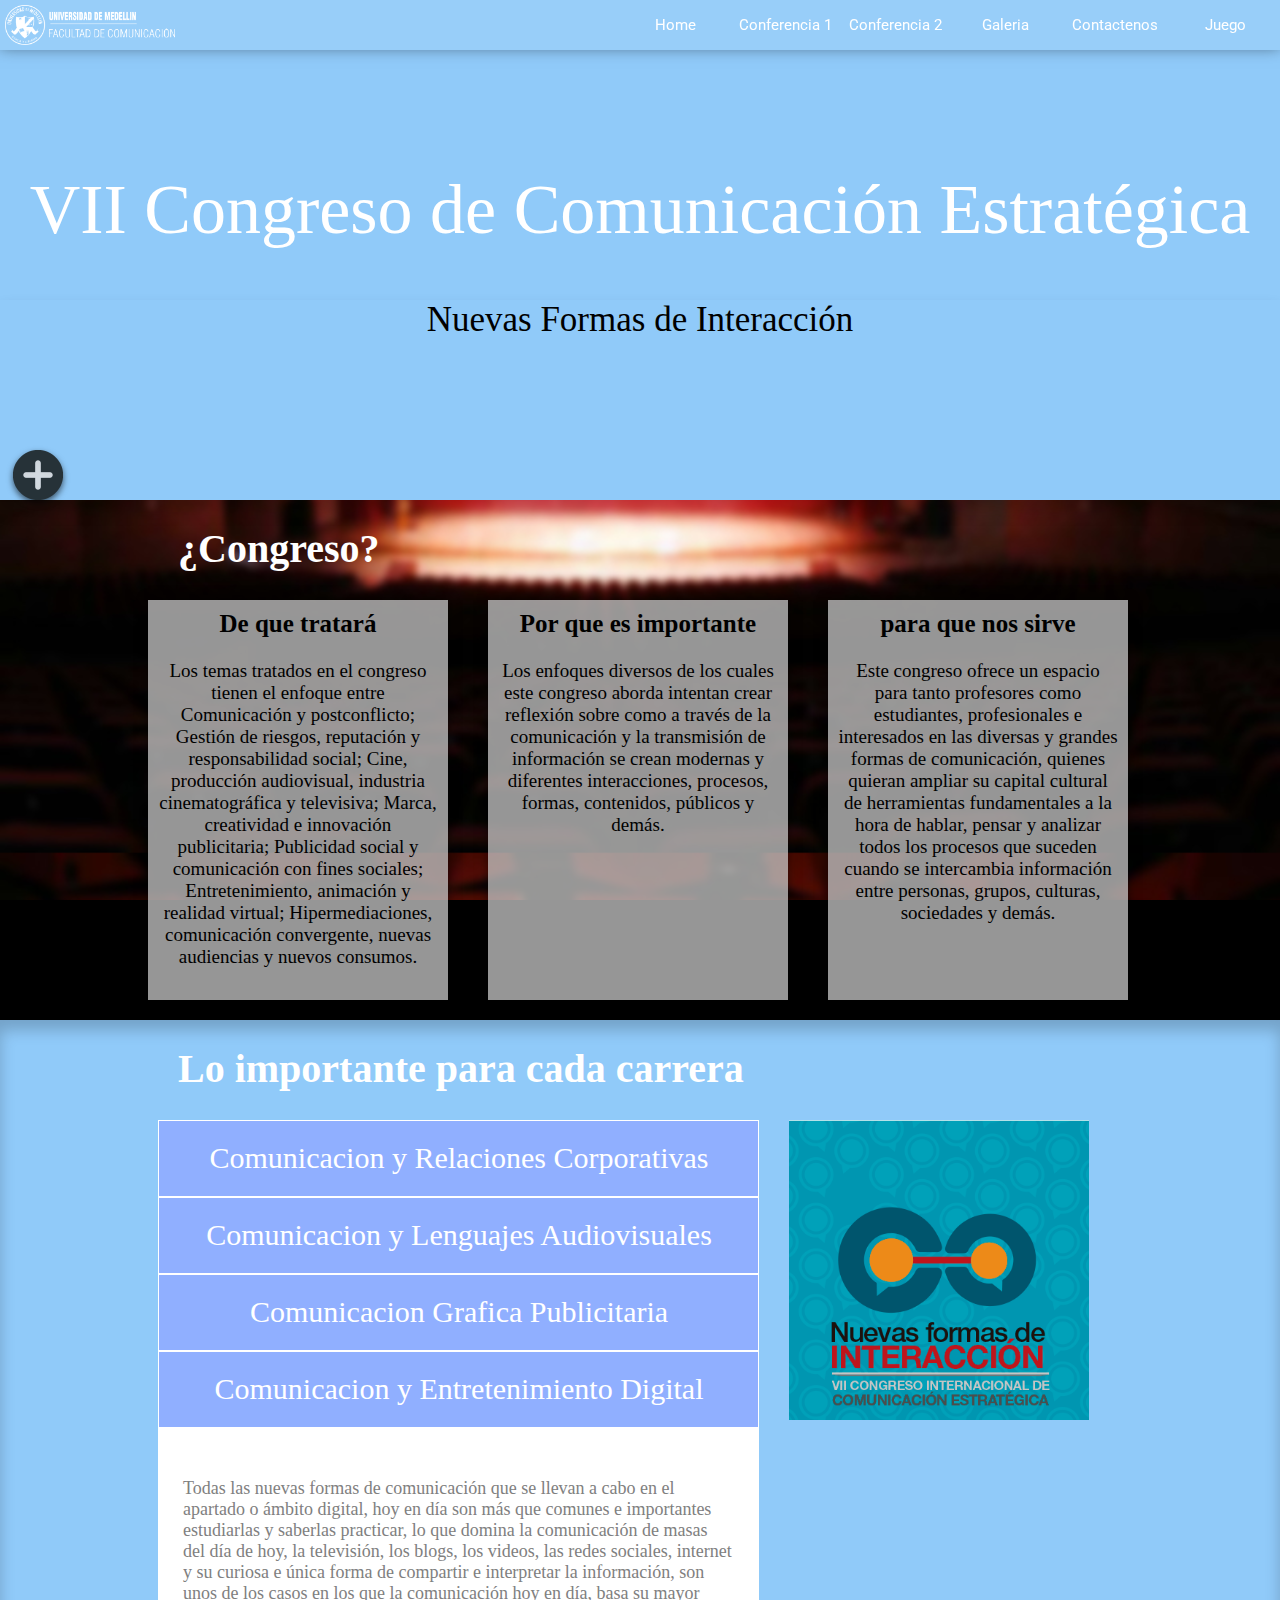
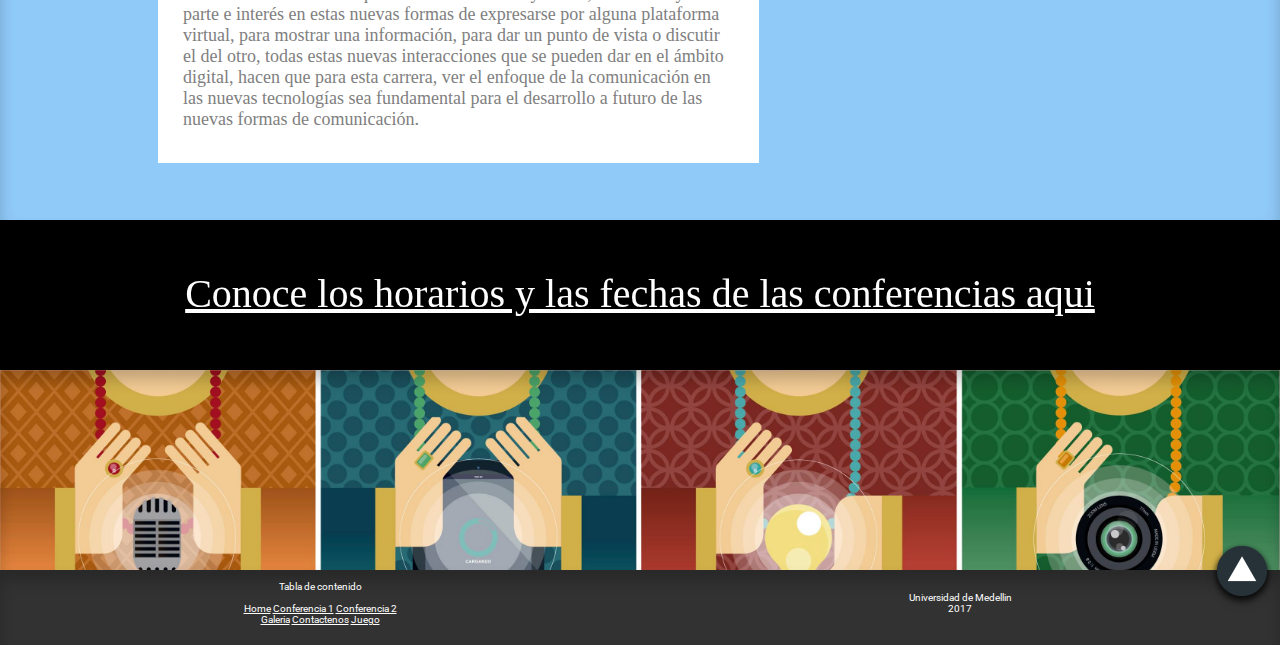
<file: index.html>
<!DOCTYPE html>
<html>
<head>
	<title>Congreso</title>
	<meta charset="utf-8">
	<link rel="stylesheet" type="text/css" href="css/e_index.css">
	<link href="https://fonts.googleapis.com/css?family=Roboto" rel="stylesheet">
</head>
<body>
	<div id="arriba"><a name="arriba"></div>
	<nav>
		<article><img src="img/Udem_Logo_White.png" id="LogoNav"></article>
		<section id="botones">
			<ul>
				<li><a href="juego.html">Juego</a></li>
				<li><a href="contactenos.html">Contactenos</a></li>
				<li><a href="galeria.html">Galeria</a></li>
				<li><a href="conf2.html">Conferencia 2</a></li>
				<li><a href="conf1.html">Conferencia 1</a></li>
				<li><a href="index.html">Home</a></li>
			</ul>
		</section>
	</nav>
	<div id="busqueda_modal">
		<FORM method=GET action="http://www.google.com/search">
			<TABLE>
				<tr>
					<td>
						<INPUT TYPE=text name=q size=15 maxlength=255 value="">
						<INPUT TYPE=hidden name=hl value=es>
						<INPUT type=submit name=btnG VALUE="Buscar">
					</td>
				</tr>
			</TABLE>
		</FORM>
		<div id="salir"><a href="#">X</a></div>
	</div>
	<section class="menud">
		<ul>
			<li><a href=""><img src="img/mas.png" id="mas"></a>
				<ul>
					<li class="redesBlock"><a href="#busqueda_modal"><img src="img/busq.png" class="redesBlock"></a></li>
					<li class="redesBlock"><a href="#" target="_blank"><img src="img/fb.png" class="redesBlock"></a></li>
					<li class="redesBlock"><a href="#" target="_blank"><img src="img/insta.png" class="redesBlock"></a></li>
					<li class="redesBlock"><a href="#" target="_blank"><img src="img/tuit.png" class="redesBlock"></a></li>
				</ul>
			</li>
		</ul>
	</section>
	<section id="subir"><a href="#arriba"><img src="img/up.png" id="subir"></a></section>
	<div id="contenedor">		
		<header>
		<article id="TituloHeader">VII Congreso de Comunicación Estratégica</article>
		<article id="MiniTituloHeader">Nuevas Formas de Interacción</article>
		</header>
		<section id="whpreguntas">
			<article class="TituloCajas">¿Congreso?</article>
			<section id="cajas3Contenedor">
				<section class="cajas3">
					<article class="TituloCajas3">De que tratará</article>
					<article class="contenidoCajas3">
					Los temas tratados en el congreso tienen el enfoque entre Comunicación y postconflicto; Gestión de riesgos, reputación y responsabilidad social; Cine, producción audiovisual, industria cinematográfica y televisiva; Marca, creatividad e innovación publicitaria; Publicidad social y comunicación con fines sociales; Entretenimiento, animación y realidad virtual; Hipermediaciones, comunicación convergente, nuevas audiencias y nuevos consumos.
					</article>
				</section>
				<section class="cajas3">
					<article class="TituloCajas3">Por que es importante</article>
					<article class="contenidoCajas3">
					Los enfoques diversos de los cuales este congreso aborda intentan crear reflexión sobre como a través de la comunicación y la transmisión de información se crean modernas y diferentes interacciones, procesos, formas, contenidos, públicos y demás.
					</article>
				</section>
				<section class="cajas3">
					<article class="TituloCajas3">para que nos sirve</article>
					<article class="contenidoCajas3">
					Este congreso ofrece un espacio para tanto profesores como estudiantes, profesionales e interesados en las diversas y grandes formas de comunicación, quienes quieran ampliar su capital cultural de herramientas fundamentales a la hora de hablar, pensar y analizar todos los procesos que suceden cuando se intercambia información entre personas, grupos, culturas, sociedades y demás.
					</article>
				</section>
			</section>
		</section>
		<section id="NotasImportantes">
			<article class="TituloCajas">Lo importante para cada carrera</article>
			<section id="contenedorNotas">
				<section id="contenedorAcordeon_machete">
					<p>
						Todas las nuevas formas de comunicación que se llevan a cabo en el apartado o ámbito digital, hoy en día son más que comunes e importantes estudiarlas y saberlas practicar, lo que domina la comunicación de masas del día de hoy, la televisión, los blogs, los videos, las redes sociales, internet y su curiosa e única forma de compartir e interpretar la información, son unos de los casos en los que la comunicación hoy en día, basa su mayor parte e interés en estas nuevas formas de expresarse por alguna plataforma virtual, para mostrar una información, para dar un punto de vista o discutir el del otro, todas estas nuevas interacciones que se pueden dar en el ámbito digital, hacen que para esta carrera, ver el enfoque de la comunicación en las nuevas tecnologías sea fundamental para el desarrollo a futuro de las nuevas formas de comunicación.
					</p>
					<section id="contenedorAcordeon">
						<div id="principal">
							<div class="caja_acordeon">
								<div class="titulo">
									<p class="titulo">
										Comunicacion y Relaciones Corporativas
									</p>
								</div>
								<div class="info">
									<p class="info">
										Para un programa centrado en la comunicación entre dos o más personas, que la idea llevada y la información compartida sea la adecuada para generan un ambiente pulido o deseado entre el público, las nuevas formas de comunicación, interpretación o intercambio de información siempre deben estar presentes para estar al tanto de cómo son las nuevas relaciones entre clientes, grupos, culturas, empresas y demás, para saber cómo manejar una situación a favor o para complacer las dos partes.
									</p>
								</div>
							</div>
							<div class="caja_acordeon">
								<div class="titulo">
									<p class="titulo">
										Comunicacion y Lenguajes Audiovisuales
									</p>
								</div>
								<div class="info">
									<p class="info">
										La comunicación hoy y siempre, será por medio de la transmisión de información, de manera verbal, auditiva, sensorial o visual, para esta carrera, el enfoque en los sentidos y esa experiencia es crucial, para conocer cómo se debe dar la información al cliente o a la persona dependiendo si he una pauta de radio o un comercial de televisión o una serie web informativa publicada en YouTube  y Facebook, se debe tener en cuenta toda la parte multimedia, de plataforma y de comunicación digital, o de transmuda, saber comunicar un tipo de información en todos los medios posibles para lograr la máxima captación de público en lo que se quiere decir y como se quiere decir, a que públicos se está interesados.
									</p>
								</div>
							</div>
							<div class="caja_acordeon">
								<div class="titulo">
									<p class="titulo">
										Comunicacion Grafica Publicitaria
									</p>
								</div>
								<div class="info">
									<p class="info">
										Que mejor que transmitir una información que puede ser larga y tediosa si se trata de un texto plano y serio, que de forma creativa, versátil, mejor para el ojo por así decir, que llegue a más público, sea más fácil recordado y más fácil de comprender que de una forma diferente a un texto plano, pasar de eso a un video de Motion Graphics, donde se exponga lo que se quiere decir con mezclas entre diseños llamativos, animación 2d, voz en segundo plano y todo combinado para crear piezas publicitarias o de información de la mejor forma de la que se pueda transmitir de una forma clásica.
									</p>
								</div>
							</div>
							<div class="caja_acordeon">
								<div class="titulo">
									<p class="titulo">
										Comunicacion y Entretenimiento Digital
									</p>
								</div>
							</div>
						</div>
					</section>
				</section>
				<section id="logo_conf"><a href="img/congreso_logo.png" target="_blank"><img src="img/congreso_logo.png" id="img_conf"></a></section>
				</section>
			</section>
		<section id="horariosfechas">
			<a href="http://www.udem.edu.co/index.php/congreso-internacional-de-comunicacion-estrategica/informacion-general-vi-congreso" target="_blank">Conoce los horarios y las fechas de las conferencias aqui</a>
		</section>
		<aside></aside>
	</div>
	<footer>
		<section class="futer">
		<br>
		Tabla de contenido
		<br><br>
		<a href="index.html">Home</a>
		<a href="conf1.html">Conferencia 1</a>
		<a href="conf2.html">Conferencia 2</a>
		<br>
		<a href="galeria.html">Galeria</a>
		<a href="contactenos.html">Contactenos</a>
		<a href="juego.html">Juego</a>
	</section>
		<section class="futer">
			<br><br>
			Universidad de Medellin
			<br>
			2017
		</section>
	</footer>
</body>
</html>
</file>
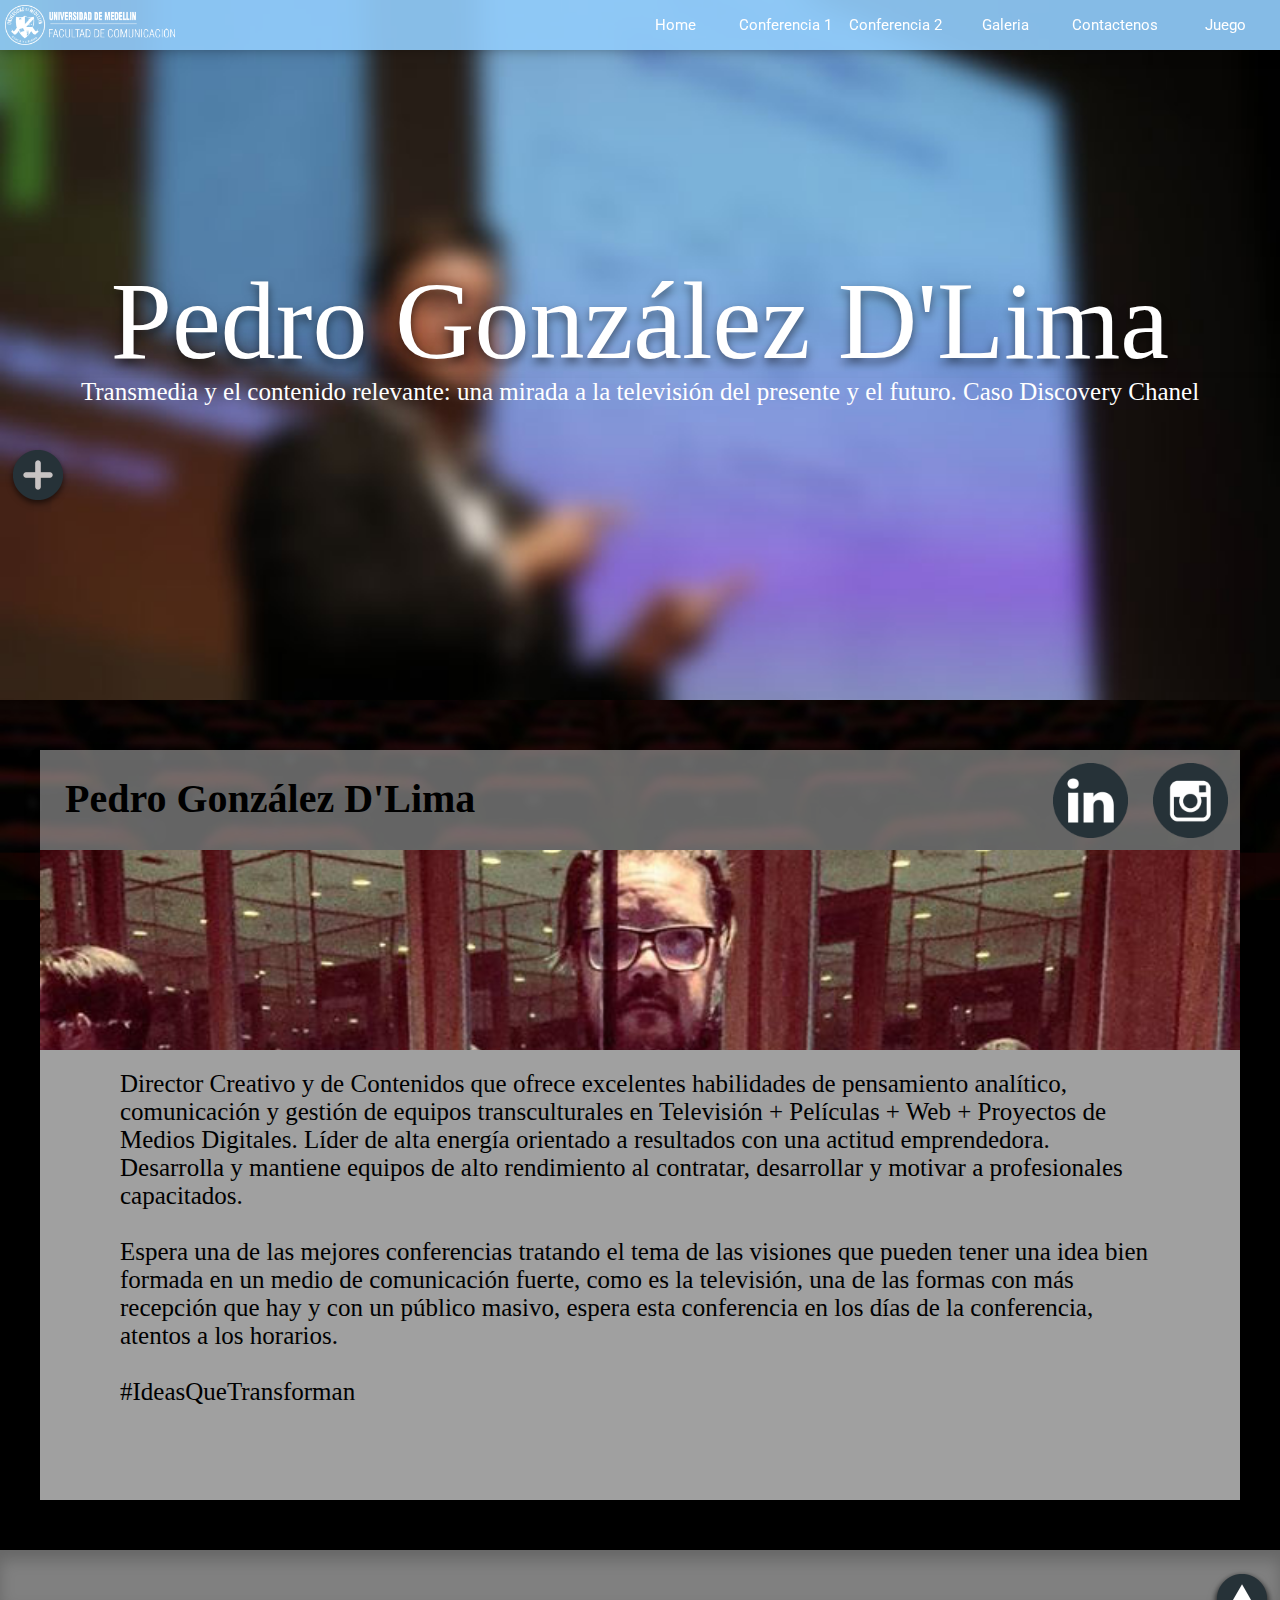
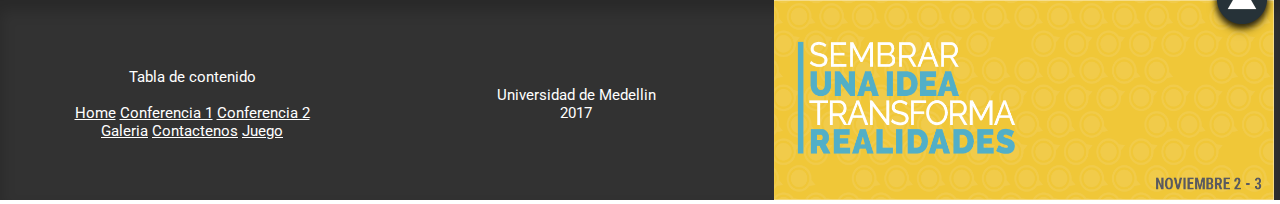
<file: conf1.html>
<!DOCTYPE html>
<html>
<head>
	<title>Conferencia 1</title>
	<meta charset="utf-8">
	<link rel="stylesheet" type="text/css" href="css/e_conf.css">
	<link href="https://fonts.googleapis.com/css?family=Roboto" rel="stylesheet">
</head>
<body>
	<div id="arriba"><a name="arriba"></div>
	<nav>
		<article><img src="img/Udem_Logo_White.png" id="LogoNav"></article>
		<section id="botones">
			<ul>
				<li><a href="juego.html">Juego</a></li>
				<li><a href="contactenos.html">Contactenos</a></li>
				<li><a href="galeria.html">Galeria</a></li>
				<li><a href="conf2.html">Conferencia 2</a></li>
				<li><a href="conf1.html">Conferencia 1</a></li>
				<li><a href="index.html">Home</a></li>
			</ul>
		</section>
	</nav>
	<div id="busqueda_modal">
		<FORM method=GET action="http://www.google.com/search">
			<TABLE>
				<tr>
					<td>
						<INPUT TYPE=text name=q size=15 maxlength=255 value="">
						<INPUT TYPE=hidden name=hl value=es>
						<INPUT type=submit name=btnG VALUE="Buscar">
					</td>
				</tr>
			</TABLE>
		</FORM>
		<div id="salir"><a href="#">X</a></div>
	</div>
	<section class="menud">
		<ul>
			<li><a href=""><img src="img/mas.png" id="mas"></a>
				<ul>
					<li class="redesBlock"><a href="#busqueda_modal"><img src="img/busq.png" class="redesBlock"></a></li>
					<li class="redesBlock"><a href="#" target="_blank"><img src="img/fb.png" class="redesBlock"></a></li>
					<li class="redesBlock"><a href="#" target="_blank"><img src="img/insta.png" class="redesBlock"></a></li>
					<li class="redesBlock"><a href="#" target="_blank"><img src="img/tuit.png" class="redesBlock"></a></li>
				</ul>
			</li>
		</ul>
	</section>
	<section id="subir"><a href="#arriba"><img src="img/up.png" id="subir"></a></section>
	<div id="contenedor">		
		<header id="header1">
		<article id="TituloHeader">Pedro González D'Lima</article>
		<article id="MiniTituloHeader">
			Transmedia y el contenido relevante: una mirada a la televisión del presente y el futuro. Caso Discovery Chanel
		</article>
		</header>
		<section id="caja1">
			<section id="caja2">
				<article id="tituloman">
					Pedro González D'Lima
				</article>
				<article id="sociales">
					<a href="https://co.linkedin.com/in/pedrosgonzalez" target="_blank"><img src="img/linke.png" class="imgsociales"></a>
					<a href="http://www.pictame.com/user/peterponk/2960691" target="_blank"><img src="img/insta.png" class="imgsociales"></a>
				</article>
				<article id="fotoperfil1"></article>
				<article id="contenido">
					Director Creativo y de Contenidos que ofrece excelentes habilidades de pensamiento analítico, comunicación y gestión de equipos transculturales en Televisión + Películas + Web + Proyectos de Medios Digitales. Líder de alta energía orientado a resultados con una actitud emprendedora. Desarrolla y mantiene equipos de alto rendimiento al contratar, desarrollar y motivar a profesionales capacitados.
					<br><br>
					Espera una de las mejores conferencias tratando el tema de las visiones que pueden tener una idea bien formada en un medio de comunicación fuerte, como es la televisión, una de las formas con más recepción que hay y con un público masivo, espera esta conferencia en los días de la conferencia, atentos a los horarios.
					<br><br>
					#IdeasQueTransforman
				</article>
			</section>
		</section>
		<section id="separador"></section>
	</div>
	<footer>
		<section class="futer">
		<br>
		Tabla de contenido
		<br><br>
		<a href="index.html">Home</a>
		<a href="conf1.html">Conferencia 1</a>
		<a href="conf2.html">Conferencia 2</a>
		<br>
		<a href="galeria.html">Galeria</a>
		<a href="contactenos.html">Contactenos</a>
		<a href="juego.html">Juego</a>
	</section>
	<section class="futer">
		<br><br>
		Universidad de Medellin
		<br>
		2017
	</section>
	<aside>
		<section id="asideimg"><img src="img/banner2.png"></section>
	</aside>
	</footer>
</body>
</html>
</file>
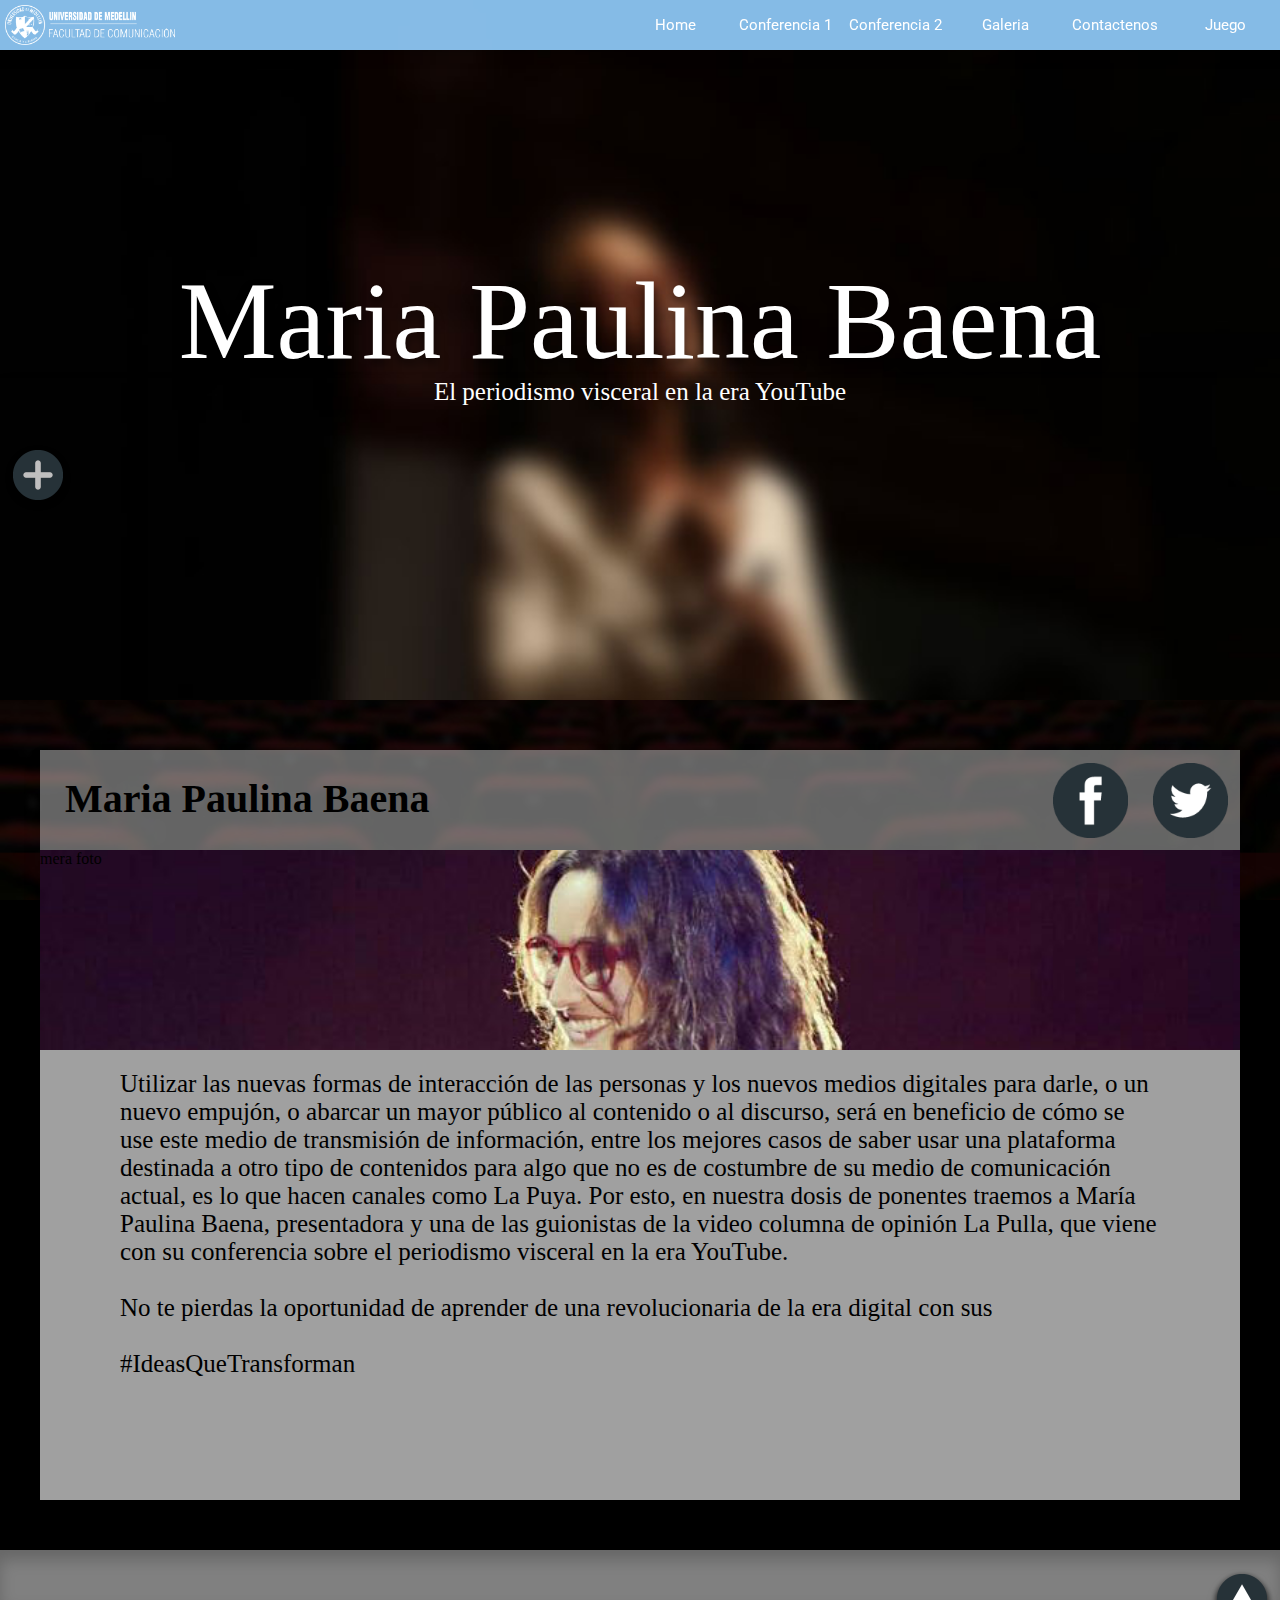
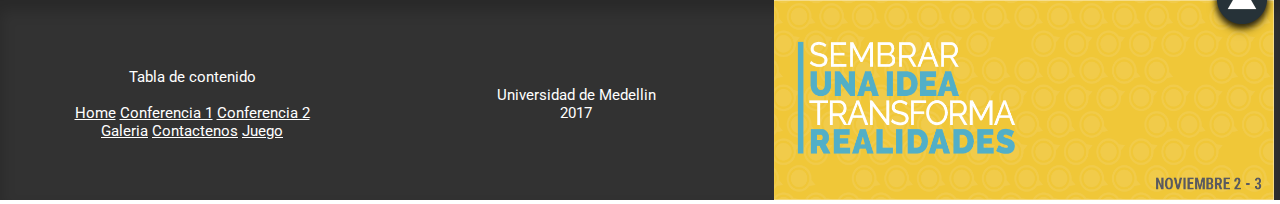
<file: conf2.html>
<!DOCTYPE html>
<html>
<head>
	<title>Conferencia 2</title>
	<meta charset="utf-8">
	<link rel="stylesheet" type="text/css" href="css/e_conf.css">
	<link href="https://fonts.googleapis.com/css?family=Roboto" rel="stylesheet">
</head>
<body>
	<div id="arriba"><a name="arriba"></div>
	<nav>
		<article><img src="img/Udem_Logo_White.png" id="LogoNav"></article>
		<section id="botones">
			<ul>
				<li><a href="juego.html">Juego</a></li>
				<li><a href="contactenos.html">Contactenos</a></li>
				<li><a href="galeria.html">Galeria</a></li>
				<li><a href="conf2.html">Conferencia 2</a></li>
				<li><a href="conf1.html">Conferencia 1</a></li>
				<li><a href="index.html">Home</a></li>
			</ul>
		</section>
	</nav>
	<div id="busqueda_modal">
		<FORM method=GET action="http://www.google.com/search">
			<TABLE>
				<tr>
					<td>
						<INPUT TYPE=text name=q size=15 maxlength=255 value="">
						<INPUT TYPE=hidden name=hl value=es>
						<INPUT type=submit name=btnG VALUE="Buscar">
					</td>
				</tr>
			</TABLE>
		</FORM>
		<div id="salir"><a href="#">X</a></div>
	</div>
	<section class="menud">
		<ul>
			<li><a href=""><img src="img/mas.png" id="mas"></a>
				<ul>
					<li class="redesBlock"><a href="#busqueda_modal"><img src="img/busq.png" class="redesBlock"></a></li>
					<li class="redesBlock"><a href="#" target="_blank"><img src="img/fb.png" class="redesBlock"></a></li>
					<li class="redesBlock"><a href="#" target="_blank"><img src="img/insta.png" class="redesBlock"></a></li>
					<li class="redesBlock"><a href="#" target="_blank"><img src="img/tuit.png" class="redesBlock"></a></li>
				</ul>
			</li>
		</ul>
	</section>
	<section id="subir"><a href="#arriba"><img src="img/up.png" id="subir"></a></section>
	<div id="contenedor">		
		<header id="header2">
		<article id="TituloHeader">Maria Paulina Baena</article>
		<article id="MiniTituloHeader">
			El periodismo visceral en la era YouTube
		</article>
		</header>
		<section id="caja1">
			<section id="caja2">
				<article id="tituloman">
					Maria Paulina Baena
				</article>
				<article id="sociales">
					<a href="https://www.facebook.com/mpbaena" target="_blank"><img src="img/fb.png" class="imgsociales"></a>
					<a href="https://twitter.com/mapatilla?lang=es" target="_blank"><img src="img/tuit.png" class="imgsociales"></a>
				</article>
				<article id="fotoperfil2">mera foto</article>
				<article id="contenido">
					Utilizar las nuevas formas de interacción de las personas y los nuevos medios digitales para darle, o un nuevo empujón, o abarcar un mayor público al contenido o al discurso, será en beneficio de cómo se use este medio de transmisión de información, entre los mejores casos de saber usar una plataforma destinada a otro tipo de contenidos para algo que no es de costumbre de su medio de comunicación actual, es lo que hacen canales como La Puya.
					Por esto, en nuestra dosis de ponentes traemos a María Paulina Baena, presentadora y una de las guionistas de la video columna de opinión La Pulla, que viene con su conferencia sobre el periodismo visceral en la era YouTube.
					<br><br>
					No te pierdas la oportunidad de aprender de una revolucionaria de la era digital con sus
					<br><br>
					#IdeasQueTransforman
				</article>
			</section>
		</section>
		<section id="separador"></section>
	</div>
	<footer>
		<section class="futer">
		<br>
		Tabla de contenido
		<br><br>
		<a href="index.html">Home</a>
		<a href="conf1.html">Conferencia 1</a>
		<a href="conf2.html">Conferencia 2</a>
		<br>
		<a href="galeria.html">Galeria</a>
		<a href="contactenos.html">Contactenos</a>
		<a href="juego.html">Juego</a>
	</section>
	<section class="futer">
		<br><br>
		Universidad de Medellin
		<br>
		2017
	</section>
	<aside>
		<section id="asideimg"><img src="img/banner2.png"></section>
	</aside>
	</footer>
</body>
</html>
</file>
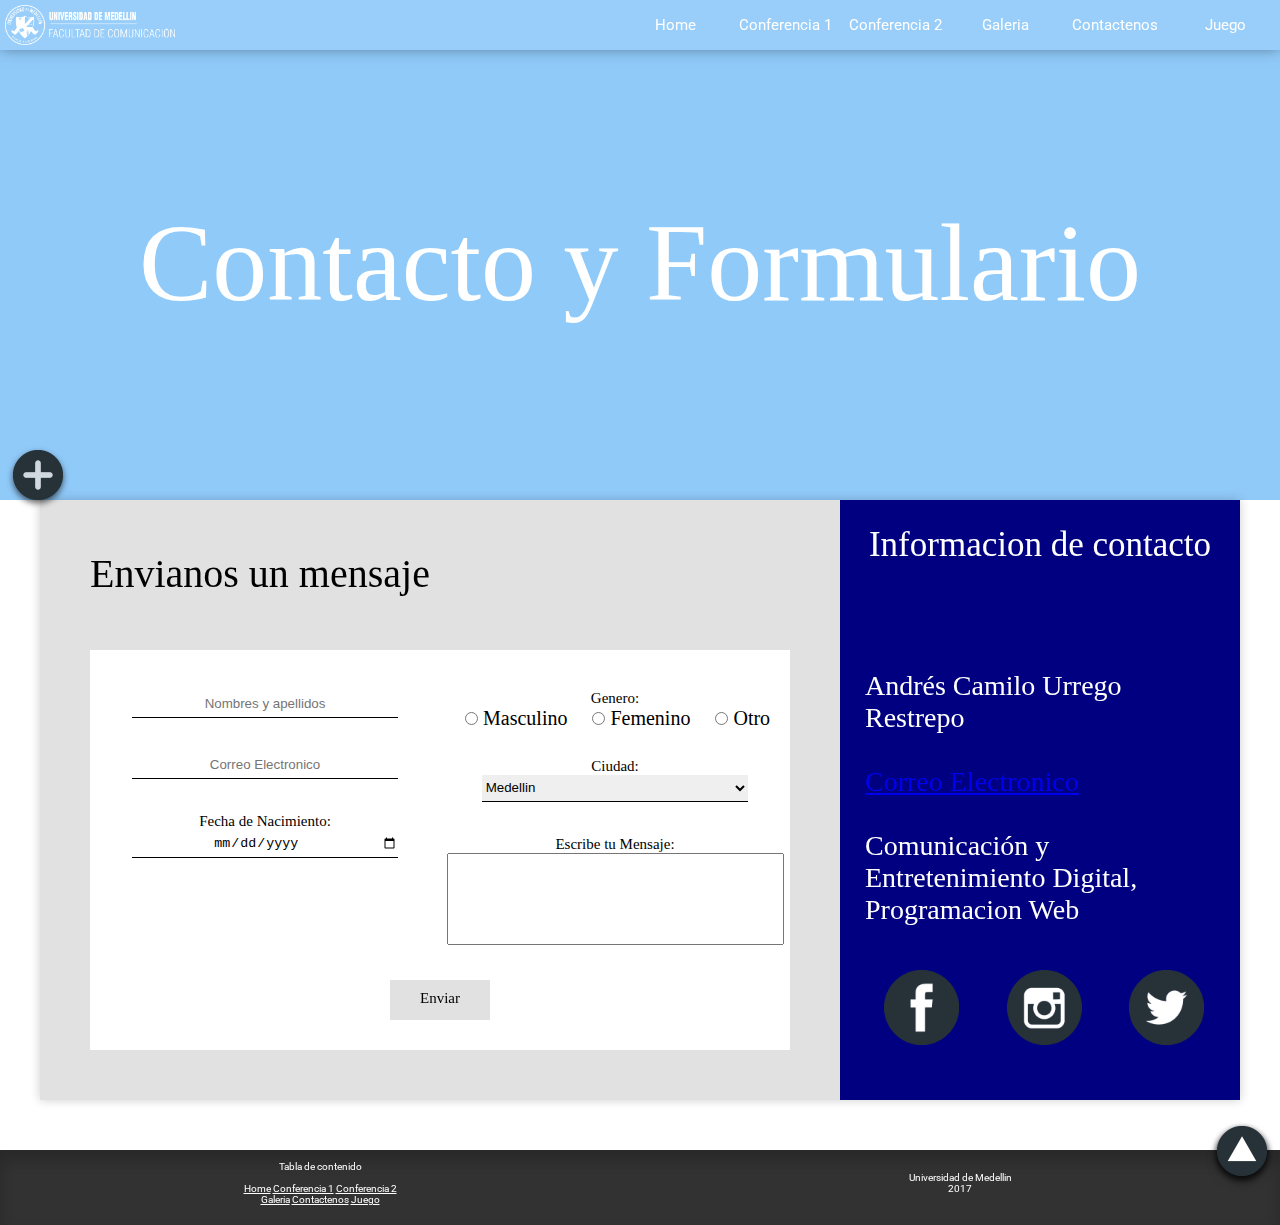
<file: contactenos.html>
<!DOCTYPE html>
<html>
<head>
	<title>Contactenos</title>
	<meta charset="utf-8">
	<link rel="stylesheet" type="text/css" href="css/e_contactenos.css">
	<link href="https://fonts.googleapis.com/css?family=Roboto" rel="stylesheet">
</head>
<body>
	<div id="arriba"><a name="arriba"></div>
	<nav>
		<article><img src="img/Udem_Logo_White.png" id="LogoNav"></article>
		<section id="botones">
			<ul>
				<li><a href="juego.html">Juego</a></li>
				<li><a href="contactenos.html">Contactenos</a></li>
				<li><a href="galeria.html">Galeria</a></li>
				<li><a href="conf2.html">Conferencia 2</a></li>
				<li><a href="conf1.html">Conferencia 1</a></li>
				<li><a href="index.html">Home</a></li>
			</ul>
		</section>
	</nav>
	<div id="busqueda_modal">
		<FORM method=GET action="http://www.google.com/search">
			<TABLE>
				<tr>
					<td>
						<INPUT TYPE=text name=q size=15 maxlength=255 value="">
						<INPUT TYPE=hidden name=hl value=es>
						<INPUT type=submit name=btnG VALUE="Buscar">
					</td>
				</tr>
			</TABLE>
		</FORM>
		<div id="salir"><a href="#">X</a></div>
	</div>
	<section class="menud">
		<ul>
			<li><a href=""><img src="img/mas.png" id="mas"></a>
				<ul>
					<li class="redesBlock"><a href="#busqueda_modal"><img src="img/busq.png" class="redesBlock"></a></li>
					<li class="redesBlock"><a href="#" target="_blank"><img src="img/fb.png" class="redesBlock"></a></li>
					<li class="redesBlock"><a href="#" target="_blank"><img src="img/insta.png" class="redesBlock"></a></li>
					<li class="redesBlock"><a href="#" target="_blank"><img src="img/tuit.png" class="redesBlock"></a></li>
				</ul>
			</li>
		</ul>
	</section>
	<section id="subir"><a href="#arriba"><img src="img/up.png" id="subir"></a></section>
	<section id="enviado">
		<div>
			¡Gracias por el mensaje!
		</div>
		<br>
		<div>
			<a href="#mensaje">Salir</a>
		</div>
	</section>
	<header>
		Contacto y Formulario
	</header>
	<div id="contenedor">
		<section id="mensaje">
			<article id="Titulomensaje">Envianos un mensaje</article>
			<article id="cajamensaje">
				<form>
					<div id="der">
						<input type="text" name="nombre" maxlength="20" placeholder="Nombres y apellidos" class="inputs">
						<br><br><br>
						<input type="text" name="nombre" maxlength="20" placeholder="Correo Electronico" class="inputs">
						<br><br><br>
						<label for="nacimiento">Fecha de Nacimiento:</label>
						<br>
						<input type="date" name="nacimiento" class="inputs">
					</div>
					<div id="izq">
						<label for="generos">Genero:</label>
						<br>
							<div class="radio">
								<input type="radio" name="genero"> Masculino
							</div>
							<div class="radio">
								<input type="radio" name="genero"> Femenino
							</div>
							<div class="radio">
								<input type="radio" name="genero"> Otro
							</div>
						<br><br><br>
						<label for="ciudad">Ciudad:</label>
						<br>
						<select class="inputs">
							<option disabled>Selecciona una opcion</option>
							<option>Medellin</option>
							<option>Abejorral</option>
							<option>Abriaquí</option>
							<option>Alejandría</option>
							<option>Amagá</option>
							<option>Amalfi</option>
							<option>Andes</option>
							<option>Angelópolis</option>
							<option>Angostura</option>
							<option>Anorí</option>
							<option>Anzá</option>
							<option>Apartadó</option>
							<option>Arboletes</option>
							<option>Argelia</option>
							<option>Armenia</option>
							<option>Barbosa</option>
							<option>Bello</option>
							<option>Belmira</option>
							<option>Betania</option>
							<option>Betulia</option>
							<option>Briceño</option>
							<option>Buriticá</option>
							<option>Cáceres</option>
							<option>Caicedo</option>
							<option>Caldas</option>
							<option>Campamento</option>
							<option>Cañasgordas</option>
							<option>Caracolí</option>
							<option>Caramanta</option>
							<option>Carepa</option>
							<option>Carolina del Príncipe</option>
							<option>Caucasia</option>
							<option>Chigorodó</option>
							<option>Cisneros</option>
							<option>Ciudad Bolívar</option>
							<option>Cocorná</option>
							<option>Concepción</option>
							<option>Concordia</option>
							<option>Copacabana</option>
							<option>Dabeiba</option>
							<option>Donmatías</option>
							<option>Ebéjico</option>
							<option>El Bagre</option>
							<option>El Carmen de Viboral</option>
							<option>El Peñol</option>
							<option>El Retiro</option>
							<option>El Santuario</option>
							<option>Entrerríos</option>
							<option>Envigado</option>
							<option>Fredonia</option>
							<option>Frontino</option>
							<option>Giraldo</option>
							<option>Girardota</option>
							<option>Gómez Plata</option>
							<option>Granada</option>
							<option>Guadalupe</option>
							<option>Guarne</option>
							<option>Guatapé</option>
							<option>Heliconia</option>
							<option>Hispania</option>
							<option>Itagüí</option>
							<option>Ituango</option>
							<option>Jardín</option>
							<option>Jericó</option>
							<option>La Ceja</option>
							<option>La Estrella</option>
							<option>La Pintada</option>
							<option>La Unión</option>
							<option>Liborina</option>
							<option>Maceo</option>
							<option>Marinilla</option>
							<option>Medellín</option>
							<option>Montebello</option>
							<option>Murindó</option>
							<option>Mutatá</option>
							<option>Nariño</option>
							<option>Nechí</option>
							<option>Necoclí</option>
							<option>Olaya</option>
							<option>Peque</option>
							<option>Pueblorrico</option>
							<option>Puerto Berrío</option>
							<option>Puerto Nare</option>
							<option>Puerto Triunfo</option>
							<option>Remedios</option>
							<option>Rionegro</option>
							<option>Sabanalarga</option>
							<option>Sabaneta</option>
							<option>Salgar</option>
							<option>San Andrés de Cuerquia</option>
							<option>San Carlos</option>
							<option>San Francisco</option>
							<option>San Jerónimo</option>
							<option>San José de la Montaña</option>
							<option>San Juan de Urabá</option>
							<option>San Luis</option>
							<option>San Pedro de los Milagros</option>
							<option>San Pedro de Urabá</option>
							<option>San Rafael</option>
							<option>San Roque</option>
							<option>San Vicente</option>
							<option>Santa Bárbara</option>
							<option>Santa Rosa de Osos</option>
							<option>Santa Fe de Antioquia</option>
							<option>Santo Domingo</option>
							<option>Segovia</option>
							<option>Sonsón</option>
							<option>Sopetrán</option>
							<option>Támesis</option>
							<option>Tarazá</option>
							<option>Tarso</option>
							<option>Titiribí</option>
							<option>Toledo</option>
							<option>Turbo</option>
							<option>Uramita</option>
							<option>Urrao</option>
							<option>Valdivia</option>
							<option>Valparaíso</option>
							<option>Vegachí</option>
							<option>Venecia</option>
							<option>Vigía del Fuerte</option>
							<option>Yalí</option>
							<option>Yarumal</option>
							<option>Yolombó</option>
							<option>Yondó</option>
							<option>Zaragoza</option>
						</select>
						<br><br><br>
						<label for="mensaje">Escribe tu Mensaje:</label>
						<br>
						<textarea name="mensaje" rows="6" cols="40"></textarea>
					</div>
					<div id="abajo">
						<!--<input type="reset" name="" class="boton">
						<input type="submit" name="" disabled class="boton">-->
						<div id="butEnviar">
							<a href="#enviado">Enviar</a>
						</div>
					</div>
				</form>
			</article>
		</section>
		<section id="infocontacto">
			<article id="tituloinfo">Informacion de contacto</article>
			<article id="infoinfo">
				Andrés Camilo Urrego Restrepo
				<br><br> 
				<a href="mailto:acur97.tk@gmail.com">Correo Electronico</a>
				<br><br>
				Comunicación y Entretenimiento Digital, Programacion Web
			</article>
			<article id="redesinfo">
				<a href="https://www.facebook.com/acur97" target="_blank"><img src="img/fb.png" class="imgredes"></a>
				<a href="https://www.instagram.com/acur97/?hl=es" target="_blank"><img src="img/insta.png" class="imgredes"></a>
				<a href="https://twitter.com/acur97" target="_blank"><img src="img/tuit.png" class="imgredes"></a>
			</article>
		</section>
	</div>
	<footer>
		<section class="futer">
		<br>
		Tabla de contenido
		<br><br>
		<a href="index.html">Home</a>
		<a href="conf1.html">Conferencia 1</a>
		<a href="conf2.html">Conferencia 2</a>
		<br>
		<a href="galeria.html">Galeria</a>
		<a href="contactenos.html">Contactenos</a>
		<a href="juego.html">Juego</a>
	</section>
		<section class="futer">
			<br><br>
			Universidad de Medellin
			<br>
			2017
		</section>
	</footer>
</body>
</html>
</file>
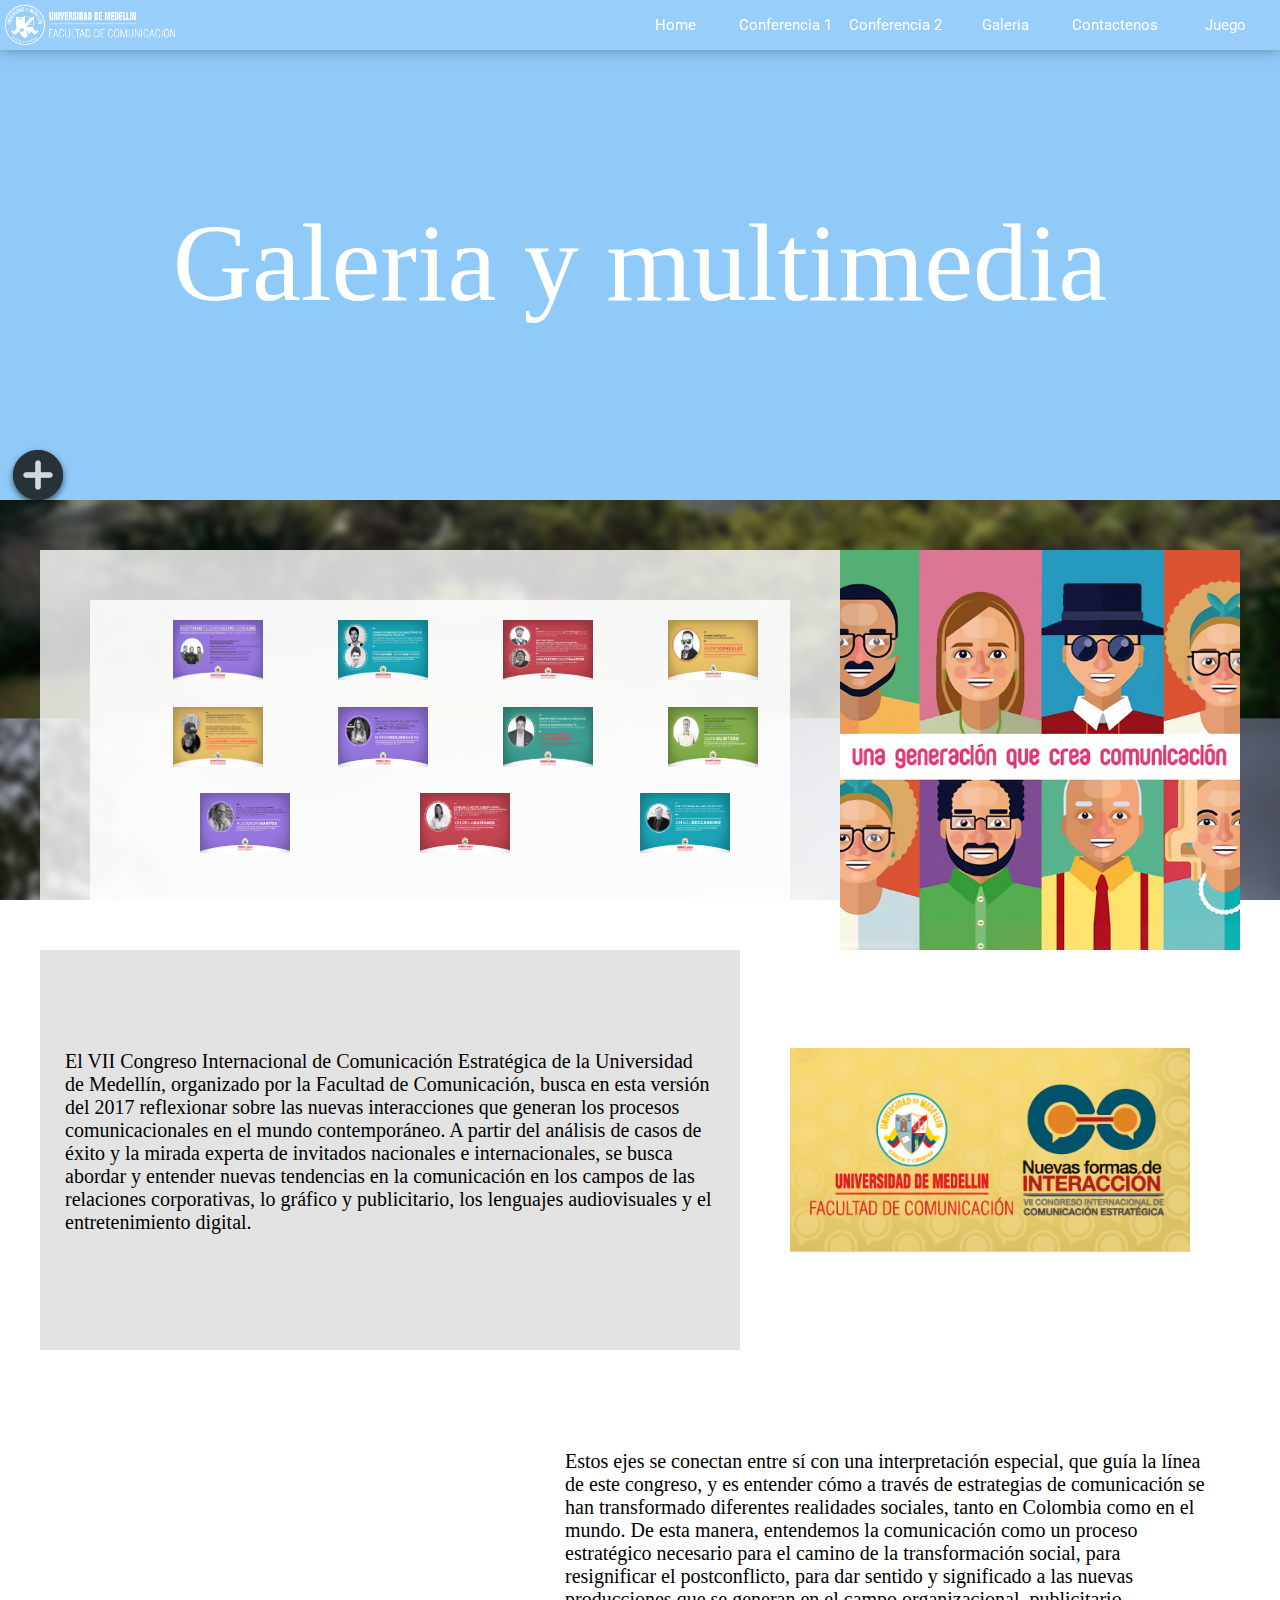
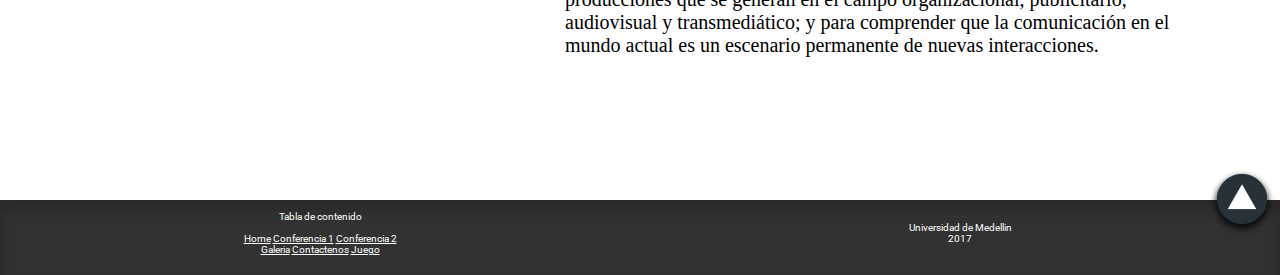
<file: galeria.html>
<!DOCTYPE html>
<html>
<head>
	<title>Galeria</title>
	<meta charset="utf-8">
	<link rel="stylesheet" type="text/css" href="css/e_galeria.css">
	<link href="https://fonts.googleapis.com/css?family=Roboto" rel="stylesheet">
</head>
<body>
	<div id="arriba"><a name="arriba"></div>
	<nav>
		<article><img src="img/Udem_Logo_White.png" id="LogoNav"></article>
		<section id="botones">
			<ul>
				<li><a href="juego.html">Juego</a></li>
				<li><a href="contactenos.html">Contactenos</a></li>
				<li><a href="galeria.html">Galeria</a></li>
				<li><a href="conf2.html">Conferencia 2</a></li>
				<li><a href="conf1.html">Conferencia 1</a></li>
				<li><a href="index.html">Home</a></li>
			</ul>
		</section>
	</nav>
	<div id="busqueda_modal">
		<FORM method=GET action="http://www.google.com/search">
			<TABLE>
				<tr>
					<td>
						<INPUT TYPE=text name=q size=15 maxlength=255 value="">
						<INPUT TYPE=hidden name=hl value=es>
						<INPUT type=submit name=btnG VALUE="Buscar">
					</td>
				</tr>
			</TABLE>
		</FORM>
		<div id="salir"><a href="#">X</a></div>
	</div>
	<section class="menud">
		<ul>
			<li><a href=""><img src="img/mas.png" id="mas"></a>
				<ul>
					<li class="redesBlock"><a href="#busqueda_modal"><img src="img/busq.png" class="redesBlock"></a></li>
					<li class="redesBlock"><a href="#" target="_blank"><img src="img/fb.png" class="redesBlock"></a></li>
					<li class="redesBlock"><a href="#" target="_blank"><img src="img/insta.png" class="redesBlock"></a></li>
					<li class="redesBlock"><a href="#" target="_blank"><img src="img/tuit.png" class="redesBlock"></a></li>
				</ul>
			</li>
		</ul>
	</section>
	<section id="subir"><a href="#arriba"><img src="img/up.png" id="subir"></a></section>
	<div id="contenedor">		
		<header>
		Galeria y multimedia
		</header>
		<section class="cajas">
			<section class="contenedor_cajas">
				<article id="cajagaleria">
					<ul class="galeria">
						<li><a href="#img1"><img src="img/conf (1).jpg"></a></li>
						<li><a href="#img2"><img src="img/conf (2).jpg"></a></li>
						<li><a href="#img3"><img src="img/conf (3).jpg"></a></li>
						<li><a href="#img4"><img src="img/conf (4).jpg"></a></li>
						<li><a href="#img5"><img src="img/conf (5).jpg"></a></li>
						<li><a href="#img6"><img src="img/conf (6).png"></a></li>
						<li><a href="#img7"><img src="img/conf (7).png"></a></li>
						<li><a href="#img8"><img src="img/conf (8).png"></a></li>
						<li><a href="#img9"><img src="img/conf (9).png"></a></li>
						<li><a href="#img10"><img src="img/conf (10).png"></a></li>
						<li><a href="#img11"><img src="img/conf (11).png"></a></li>
					</ul>
					<div class="modal" id="img1">
						<div class="imagen">
							<a href="#img11"><</a>
							<a href="#img2"><img src="img/conf (1).jpg" class="tamanoimg" class="fotos"></a>
							<a href="#img2">></a>
						</div>
						<a href="#cajagaleria" class="cerrar">X</a>
					</div>
					<div class="modal" id="img2">
						<div class="imagen">
							<a href="#img1"><</a>
							<a href="#img3"><img src="img/conf (2).jpg" class="tamanoimg" class="fotos"></a>
							<a href="#img3">></a>
						</div>
						<a href="#cajagaleria" class="cerrar">X</a>
					</div>
					<div class="modal" id="img3">
						<div class="imagen">
							<a href="#img2"><</a>
							<a href="#img4"><img src="img/conf (3).jpg" class="tamanoimg" class="fotos"></a>
							<a href="#img4">></a>
						</div>
						<a href="#cajagaleria" class="cerrar">X</a>
					</div>
					<div class="modal" id="img4">
						<div class="imagen">
							<a href="#img3"><</a>
							<a href="#img5"><img src="img/conf (4).jpg" class="tamanoimg" class="fotos"></a>
							<a href="#img5">></a>
						</div>
						<a href="#cajagaleria" class="cerrar">X</a>
					</div>
					<div class="modal" id="img5">
						<div class="imagen">
							<a href="#img4"><</a>
							<a href="#img6"><img src="img/conf (5).jpg" class="tamanoimg" class="fotos"></a>
							<a href="#img6">></a>
						</div>
						<a href="#cajagaleria" class="cerrar">X</a>
					</div>
					<div class="modal" id="img6">
						<div class="imagen">
							<a href="#img5"><</a>
							<a href="#img7"><img src="img/conf (6).png" class="tamanoimg" class="fotos"></a>
							<a href="#img7">></a>
						</div>
						<a href="#cajagaleria" class="cerrar">X</a>
					</div>
					<div class="modal" id="img7">
						<div class="imagen">
							<a href="#img6"><</a>
							<a href="#img8"><img src="img/conf (7).png" class="tamanoimg" class="fotos"></a>
							<a href="#img8">></a>
						</div>
						<a href="#cajagaleria" class="cerrar">X</a>
					</div>
					<div class="modal" id="img8">
						<div class="imagen">
							<a href="#img7"><</a>
							<a href="#img9"><img src="img/conf (8).png" class="tamanoimg" class="fotos"></a>
							<a href="#img9">></a>
						</div>
						<a href="#cajagaleria" class="cerrar">X</a>
					</div>
					<div class="modal" id="img9">
						<div class="imagen">
							<a href="#img8"><</a>
							<a href="#img10"><img src="img/conf (9).png" class="tamanoimg" class="fotos"></a>
							<a href="#img10">></a>
						</div>
						<a href="#cajagaleria" class="cerrar">X</a>
					</div>
					<div class="modal" id="img10">
						<div class="imagen">
							<a href="#img9"><</a>
							<a href="#img11"><img src="img/conf (10).png" class="tamanoimg" class="fotos"></a>
							<a href="#img11">></a>
						</div>
						<a href="#cajagaleria" class="cerrar">X</a>
					</div>
					<div class="modal" id="img11">
						<div class="imagen">
							<a href="#img10"><</a>
							<a href="#img1"><img src="img/conf (11).png" class="tamanoimg" class="fotos"></a>
							<a href="#img1">></a>
						</div>
						<a href="#cajagaleria" class="cerrar">X</a>
					</div>
				</article>
				<aside><img src="img/banner3.jpg"></aside>
			</section>
		</section>
		<section id="cajas2">
			<section class="contenedor_cajas">
				<article id="cajagrande1">
					El VII Congreso Internacional de Comunicación Estratégica de la Universidad de Medellín, organizado por la Facultad de Comunicación, busca en esta versión del 2017 reflexionar sobre las nuevas interacciones que generan los procesos comunicacionales en el mundo contemporáneo.  A partir del análisis de casos de éxito y la mirada experta de invitados nacionales e internacionales, se busca abordar y entender nuevas tendencias en la comunicación en los campos de las relaciones corporativas, lo gráfico y publicitario, los lenguajes audiovisuales y el entretenimiento digital.
				</article>
				<article class="cajapequena">
					<article class="contenedorimg"><img src="img/congreso_logo2.png"></article>
				</article>
			</section>
		</section>
		<section class="cajas">
			<section class="contenedor_cajas">
				<article class="cajapequena">
					<article class="contenedorimg">
						<iframe src="https://www.facebook.com/plugins/video.php?href=https%3A%2F%2Fwww.facebook.com%2FVIICongresoComunicacionEstrategica%2Fvideos%2F1954502788136425%2F&show_text=0&width=560" style="border:none;overflow:hidden" scrolling="no" frameborder="0" allowTransparency="true" allowFullScreen="true"></iframe>
					</article>
				</article>
				<article id="cajagrande2">
					Estos ejes se conectan entre sí con una interpretación especial, que guía la línea de este congreso, y es entender cómo a través de estrategias de comunicación se han transformado diferentes realidades sociales, tanto en Colombia como en el mundo.  De esta manera, entendemos la comunicación como un proceso estratégico necesario para el camino de la transformación social, para resignificar el postconflicto, para dar sentido y significado a las nuevas producciones que se generan en el campo organizacional, publicitario, audiovisual y transmediático; y para comprender que la comunicación en el mundo actual es un escenario permanente de nuevas interacciones.
				</article>
			</section>
		</section>
	</div>
	<footer>
		<section class="futer">
		<br>
		Tabla de contenido
		<br><br>
		<a href="index.html">Home</a>
		<a href="conf1.html">Conferencia 1</a>
		<a href="conf2.html">Conferencia 2</a>
		<br>
		<a href="galeria.html">Galeria</a>
		<a href="contactenos.html">Contactenos</a>
		<a href="juego.html">Juego</a>
	</section>
		<section class="futer">
			<br><br>
			Universidad de Medellin
			<br>
			2017
		</section>
	</footer>
</body>
</html>
</file>
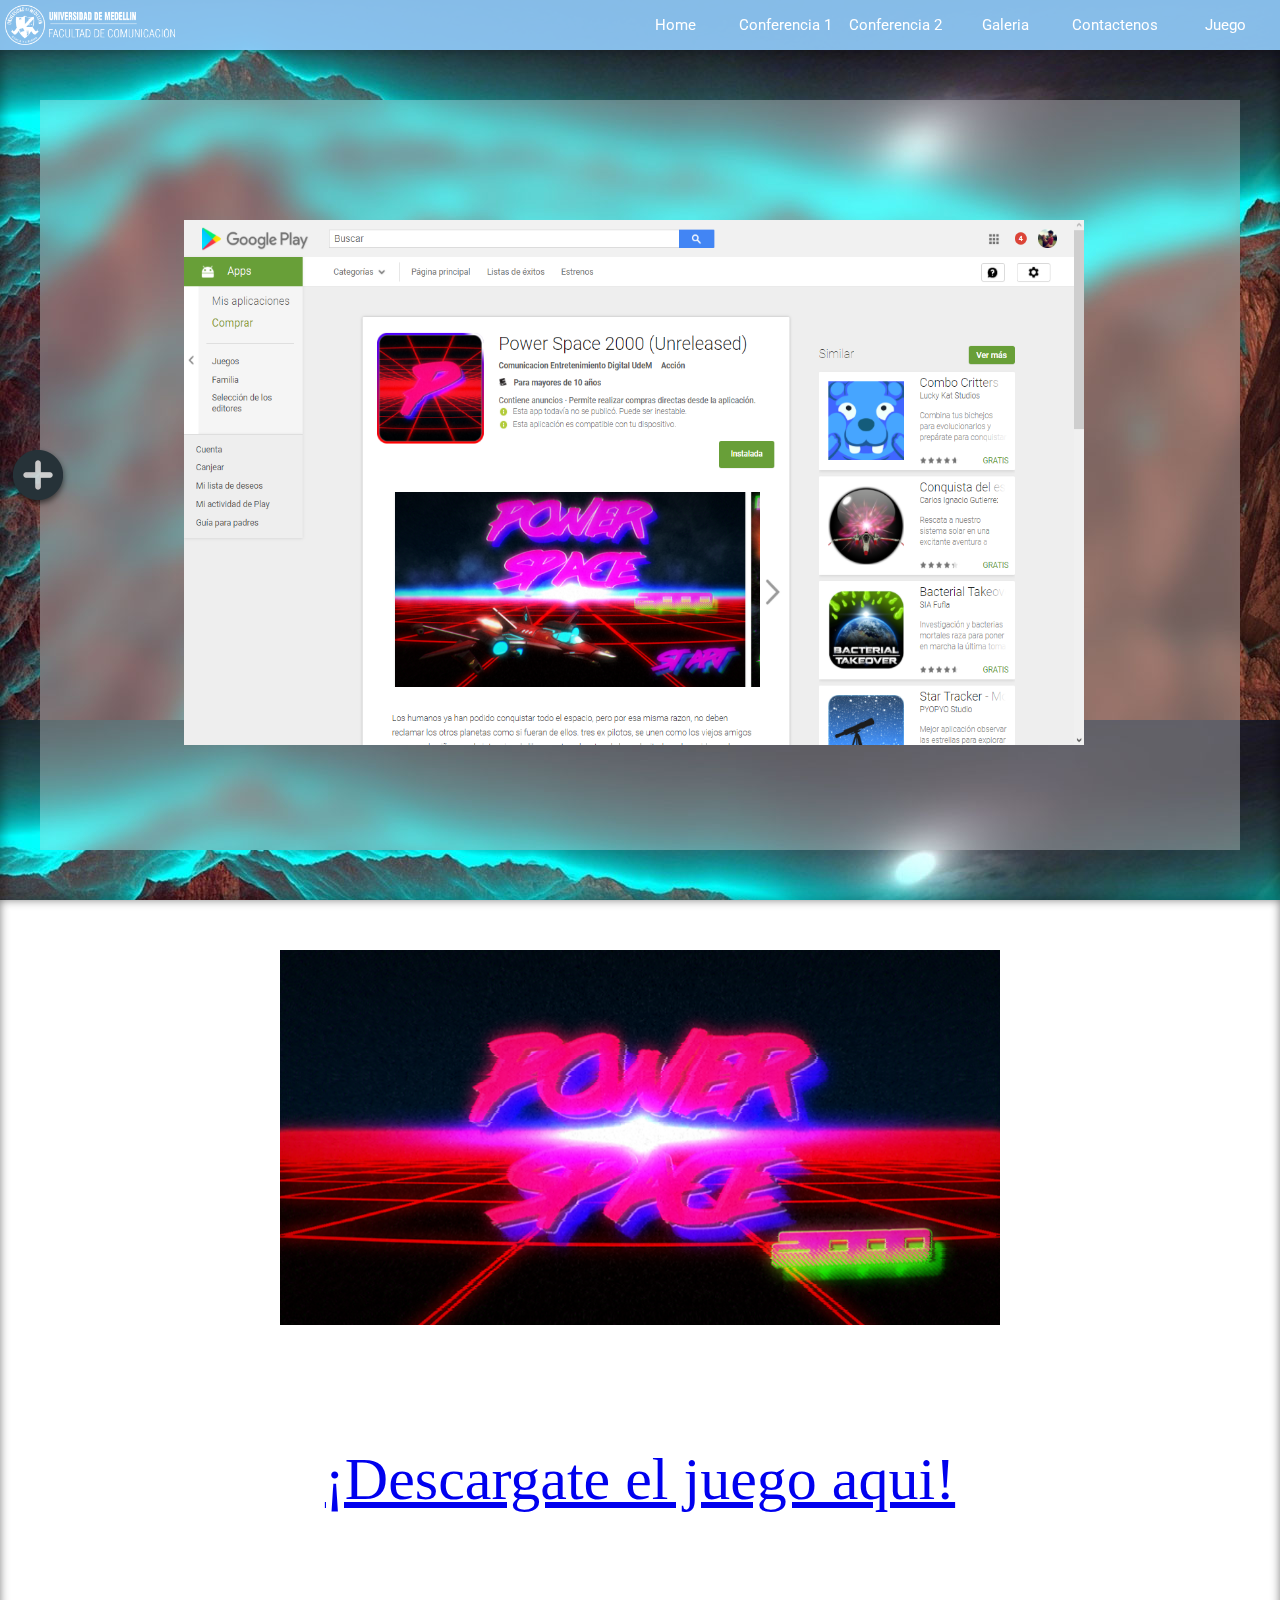
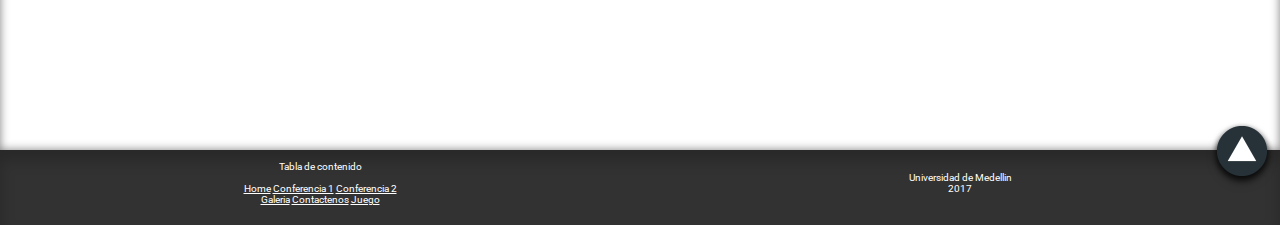
<file: juego.html>
<!DOCTYPE html>
<html>
<head>
	<title>Juego</title>
	<meta charset="utf-8">
	<link rel="stylesheet" type="text/css" href="css/e_juego.css">
	<link href="https://fonts.googleapis.com/css?family=Roboto" rel="stylesheet">
</head>
<body>
	<div id="arriba"><a name="arriba"></div>
	<nav>
		<article><img src="img/Udem_Logo_White.png" id="LogoNav"></article>
		<section id="botones">
			<ul>
				<li><a href="juego.html">Juego</a></li>
				<li><a href="contactenos.html">Contactenos</a></li>
				<li><a href="galeria.html">Galeria</a></li>
				<li><a href="conf2.html">Conferencia 2</a></li>
				<li><a href="conf1.html">Conferencia 1</a></li>
				<li><a href="index.html">Home</a></li>
			</ul>
		</section>
	</nav>
	<div id="busqueda_modal">
		<FORM method=GET action="http://www.google.com/search">
			<TABLE>
				<tr>
					<td>
						<INPUT TYPE=text name=q size=15 maxlength=255 value="">
						<INPUT TYPE=hidden name=hl value=es>
						<INPUT type=submit name=btnG VALUE="Buscar">
					</td>
				</tr>
			</TABLE>
		</FORM>
		<div id="salir"><a href="#">X</a></div>
	</div>
	<section class="menud">
		<ul>
			<li><a href=""><img src="img/mas.png" id="mas"></a>
				<ul>
					<li class="redesBlock"><a href="#busqueda_modal"><img src="img/busq.png" class="redesBlock"></a></li>
					<li class="redesBlock"><a href="#" target="_blank"><img src="img/fb.png" class="redesBlock"></a></li>
					<li class="redesBlock"><a href="#" target="_blank"><img src="img/insta.png" class="redesBlock"></a></li>
					<li class="redesBlock"><a href="#" target="_blank"><img src="img/tuit.png" class="redesBlock"></a></li>
				</ul>
			</li>
		</ul>
	</section>
	<section id="subir"><a href="#arriba"><img src="img/up.png" id="subir"></a></section>
	<section id="fondo1">
		<section id="frost1">
			<img src="img/pantallazo1.png">
		</section>
	</section>
	<section id="fondo2">
		<section id="frost2">
			<article id="arriba2">
				<img src="img/pantallazo2.png">
			</article>
			<article id="abajo2">
				<a href="https://play.google.com/store/apps/details?id=com.Urrego.Power_Space_2000" target="_blank">¡Descargate el juego aqui!</a>
			</article>
		</section>
	</section>
	<footer>
		<section class="futer">
		<br>
		Tabla de contenido
		<br><br>
		<a href="index.html">Home</a>
		<a href="conf1.html">Conferencia 1</a>
		<a href="conf2.html">Conferencia 2</a>
		<br>
		<a href="galeria.html">Galeria</a>
		<a href="contactenos.html">Contactenos</a>
		<a href="juego.html">Juego</a>
	</section>
		<section class="futer">
			<br><br>
			Universidad de Medellin
			<br>
			2017
		</section>
	</footer>
</body>
</html>
</file>
<file: css/e_index.css>
*{
	padding: 0px;
	margin: 0px;
}

html{
	margin-top: 50px;
}

nav{
	position: fixed;
	top: 0px;
	background: rgba(144,202,249, 0.925);
	box-shadow: 0px -3px 15px rgba(0,0,0,0.5);
	/*width: 1440px;*/
	width: 100%;
	height: 50px;
	z-index: 1;
	font-family: 'Roboto', sans-serif;
}

#LogoNav{
	padding: 5px;
	width: 170px;
	height: 40px;
	float: left;
}

#botones li{
	display: block;
	list-style: none;
	float: right;
	width: 110px;
	height: 20px;
	text-align: center;
	padding: 15px 0px;
}

#botones li a{
	text-decoration: none;
	font-size: 15px;
	color: white;
}

#botones li:hover{
	background: rgba(255,255,255,0.2);
}

#botones li a:hover{
	color: black;
}

#botones li a:visited{
	color: rgb(235,235,235);
}

#busqueda_modal{
	display: none;
}

#busqueda_modal:target{
	display: block;
	position: fixed;
	top: 58.1%;
	left: 1.3%;
	width: 240px;
	height: 40px;
	background: #263238;
	z-index: 1;
	border-radius: 5em;
	filter: drop-shadow(0px 3px 3px rgba(0,0,0,0.4));
}

table{
	margin-top: 8px;
	margin-left: 10px;
}

#salir{
	margin-top: -20px;
	margin-right: 15px;
	float: right;
	color: white;
	text-decoration: none;
}

#salir a:visited{
	color: white;
	text-decoration: none;
}

.menud{
	position: fixed;
	top: 50%;
	left: 1%;
}

.menud li{
	width: 50px;
	text-align: center;
}

.menud ul{
	display: flex;
	list-style: none;
	position: relative;
	padding: 0px;
	margin: 0px;
}

.menud a{
	display: block;

}

.menud ul li ul{
	display: none;
}

.menud ul li a:hover + ul, .menud ul li ul:hover{
	display: block;
}

.menud a:hover{
	/*background: mediumslateblue;*/
}

#mas{
	width: 50px;
	height: 50px;
	filter: drop-shadow(0px 3px 3px rgba(0,0,0,0.6));
}

img.redesBlock{
	width: 40px;
	height: 40px;
	filter: drop-shadow(0px 3px 3px rgba(0,0,0,0.4));
}

#subir{
	position: absolute;
	right: 1%;
	top: 1073px;
	width: 50px;
	height: 50px;
	filter: drop-shadow(0px 3px 3px rgba(0,0,0,0.6));
}

#subir img{
	width: 50px;
	height: 50px;
}

#arriba{
	position: absolute;
	top: 0px;
}

#contenedor{
	width: 100%;
	height: 2120px;
	background: black;
	margin: 0px auto;
	/*filter: drop-shadow(0px 4px 4px rgba(0,0,0,0.5));*/
}

header{
	background: #90caf9;
	/*width: 1280px;*/
	width: 100%;
	height: 450px;
}

#TituloHeader{
	width: 100%;
	height: 130px;
	padding-top: 120px;
	float: left;
	text-align: center;
	font-size: 70px;
	color: white;
}

#MiniTituloHeader{
	width: 100%;
	height: 200px;
	float: left;
	text-align: center;
	font-size: 35px;
	color: black;
	box-shadow: 0px 10px 15px rgba(0,0,0,0.2);
}

#whpreguntas{
	/*background: rgb(225,225,225);*/
	background-image: url(../img/teatro.jpg);
	background-size: 100%;
	background-attachment: fixed;
	width: 100%;
	height: 520px;
}

.TituloCajas{
	width: 974px;
	height: 70px;
	padding: 25px 0px 5px 50px;
	font-size: 40px;
	color: white;
	margin: 0px auto;
	font-weight: bold;
	/*filter: drop-shadow(0px 3px 3px rgba(0,0,0,0.6));*/
}

#cajas3Contenedor{
	width: 1024px;
	height: 420px;
	margin: 0px auto;
}

.cajas3{
	width: 300px;
	height: 400px;
	margin: 0px 20px;
	float: left;
	box-shadow: 0px 0px 10px rgba(0,0,0,0.5);
}

.TituloCajas3{
	width: 300px;
	height: 40px;
	background: rgba(200,200,200, 0.75);
	text-align: center;
	padding-top: 10px;
	font-size: 25px;
	font-weight: bold;
}

.contenidoCajas3{
	width: 280px;
	height: 330px;
	background: rgba(200,200,200, 0.75);
	text-align: center;
	padding: 10px;
	font-size: 19px;
}

#NotasImportantes{
	width: 100%;
	height: 800px;
	background: #90caf9;
	box-shadow: 0px 10px 15px rgba(0,0,0,0.2) inset;
}

#contenedorNotas{
	width: 1024px;
	height: 800px;
	margin: 0px auto;
}

#contenedorAcordeon_machete{
	width: 551px;
	height: 285px;
	margin: 0px 30px;
	padding: 358px 25px 0px 25px;
	float: left;
	background: white;
	color: grey;
	font-size: 18px;
}

#contenedorAcordeon{
	width: 600px;
	height: 643px;
	/*position: absolute;
	top: 1120px;
	left: */
	position: relative;
	top: -610px;
	left: -25px;
}

#principal{
	width: 600px;
	min-height: 100px;
	margin: 0px auto;
	overflow: hidden;
}

div.caja_acordeon{
	width: 600px;
	min-height: 50px;
}

div.titulo{
	width: 600px;
	height: 75px;
	background: #90afff;
	overflow: hidden;
	border: 1px solid white;
}

p.titulo{
	color: white;
	font-size: 30px;
	text-align: center;
	padding-top: 20px;
}

div.info{
	width: 600px;
	height: 0px;
	background: white;
	overflow: hidden;
	-webkit-transition: height 0.75s;
}

p.info{
	color: grey;
	margin: 50px 25px;
	font-size: 18px;
}

div.caja_acordeon:hover div.info{
	height: 335px;
}

#logo_conf{
	width: 334px;
	height: 700px;
	float: left;
}

#img_conf{
	width: 300px;
	height: 300px;
}

#horariosfechas{
	width: 100%;
	height: 100px;
	padding-top: 50px;
	background-image: url(../img/test1.jpg);
	background-size: 100%;
	background-attachment: fixed;
	text-align: center;
	font-size: 40px;
	box-shadow: 0px 10px 15px rgba(0,0,0,0.2) inset;
}

#horariosfechas a{
	color: white;
	filter: drop-shadow(0px 0px 5px rgba(0,0,0,0.5));
}

#horariosfechas a:hover{
	color: #90caf9;
}

aside{
	width: 100%;
	height: 200px;
	background-image: url(../img/banner1.jpg);
	background-size: 100%;
	box-shadow: 0px 10px 15px rgba(0,0,0,0.2) inset;
}

footer{
	width: 100%;
	height: 75px;
	background: rgb(50,50,50);
	box-shadow: 0px 10px 15px rgba(0,0,0,0.2) inset;
	font-family: 'Roboto', sans-serif;
}

.futer{
	width: 50%;
	height: 75px;
	float: left;
	text-align: center;
	color: white;
	font-size: 10px;
}

.futer a:visited{
	color: grey;
}

.futer a{
	color: white;
}

.futer a:hover{
	color: #90afff;
}
</file>
<file: css/e_conf.css>
*{
	padding: 0px;
	margin: 0px;
}

nav{
	position: fixed;
	top: 0px;
	background: rgba(144,202,249, 0.925);
	box-shadow: 0px -3px 15px rgba(0,0,0,0.5);
	/*width: 1440px;*/
	width: 100%;
	height: 50px;
	z-index: 1;
	font-family: 'Roboto', sans-serif;
}

#LogoNav{
	padding: 5px;
	width: 170px;
	height: 40px;
	float: left;
}

#botones li{
	display: block;
	list-style: none;
	float: right;
	width: 110px;
	height: 20px;
	text-align: center;
	padding: 15px 0px;
}

#botones li a{
	text-decoration: none;
	font-size: 15px;
	color: white;
}

#botones li:hover{
	background: rgba(255,255,255,0.2);
}

#botones li a:hover{
	color: black;
}

#botones li a:visited{
	color: rgb(235,235,235);
}

#busqueda_modal{
	display: none;
}

#busqueda_modal:target{
	display: block;
	position: fixed;
	top: 58.1%;
	left: 1.3%;
	width: 240px;
	height: 40px;
	background: #263238;
	z-index: 1;
	border-radius: 5em;
	filter: drop-shadow(0px 3px 3px rgba(0,0,0,0.4));
}

table{
	margin-top: 8px;
	margin-left: 10px;
}

#salir{
	margin-top: -20px;
	margin-right: 15px;
	float: right;
	color: white;
	text-decoration: none;
}

#salir a:visited{
	color: white;
	text-decoration: none;
}

.menud{
	position: fixed;
	top: 50%;
	left: 1%;
}

.menud li{
	width: 50px;
	text-align: center;
}

.menud ul{
	display: flex;
	list-style: none;
	position: relative;
	padding: 0px;
	margin: 0px;
}

.menud a{
	display: block;

}

.menud ul li ul{
	display: none;
}

.menud ul li a:hover + ul, .menud ul li ul:hover{
	display: block;
}

.menud a:hover{
	/*background: mediumslateblue;*/
}

#mas{
	width: 50px;
	height: 50px;
	filter: drop-shadow(0px 3px 3px rgba(0,0,0,0.6));
}

img.redesBlock{
	width: 40px;
	height: 40px;
	filter: drop-shadow(0px 3px 3px rgba(0,0,0,0.4));
}

#subir{
	position: absolute;
	right: 1%;
	top: 787px;
	width: 50px;
	height: 50px;
	filter: drop-shadow(0px 3px 3px rgba(0,0,0,0.6));
}

#subir img{
	width: 50px;
	height: 50px;
}

#arriba{
	position: absolute;
	top: 0px;
}

#contenedor{
	width: 100%;
	height: 1600px;
	background: black;
	margin: 0px auto;
	/*filter: drop-shadow(0px 4px 4px rgba(0,0,0,0.5));*/
}

header{
	width: 100%;
	height: 700px;
}

#header1{
	background-image: url(../img/fondo1.jpg);
	background-size: 100%;
	background-attachment: fixed;
}

#header2{
	background-image: url(../img/fondo2.jpg);
	background-size: 100%;
	background-attachment: fixed;
}

#TituloHeader{
	width: 100%;
	height: 120px;
	margin-top: 50px;
	padding-top: 208px;
	float: left;
	text-align: center;
	font-size: 110px;
	color: white;
	filter: drop-shadow(0px 5px 5px rgba(0,0,0,0.5));
}

#MiniTituloHeader{
	width: 100%;
	height: 372px;
	float: left;
	text-align: center;
	font-size: 25px;
	color: white;
	box-shadow: 0px 10px 15px rgba(0,0,0,0.2);
}

#caja1{
	width: 100%;
	height: 800px;
	background-image: url(../img/teatro.jpg);
	background-size: 100%;
	background-attachment: fixed;
	padding-top: 50px;
}

#caja2{
	width: 1200px;
	height: 750px;
	margin: auto;
	box-shadow: 0px 10px 15px rgba(0,0,0,0.2);
}

#tituloman{
	width: 975px;
	height: 75px;
	font-weight: bold;
	font-size: 40px;
	padding-top: 25px;
	padding-left: 25px;
	background: rgba(200,200,200,0.5);
	float: left;
}

#sociales{
	width: 200px;
	height: 100px;
	background: rgba(200,200,200,0.5);
	float: left;
}

.imgsociales{
	width: 75px;
	height: 75px;
	float: left;
	margin: 12.5px 12.5px;
}

#fotoperfil1{
	width: 1200px;
	height: 200px;
	background-image: url(../img/man1.jpg);
	background-size: 100%;
	background-position: center;
	float: left;
}

#fotoperfil2{
	width: 1200px;
	height: 200px;
	background-image: url(../img/man2.jpg);
	background-size: 100%;
	float: left;
}

#contenido{
	width: 1040px;
	height: 410px;
	background: rgba(200,200,200,0.8);
	float: left;
	font-size: 25px;
	padding: 20px 80px;
}

#separador{
	width: 100%;
	height: 50px;
	background: grey;
	box-shadow: 0px 10px 15px rgba(0,0,0,0.2) inset;
}

footer{
	width: 100%;
	height: 200px;
	background: rgb(50,50,50);
	box-shadow: 0px 10px 15px rgba(0,0,0,0.2) inset;
	font-family: 'Roboto', sans-serif;
}

.futer{
	width: 30%;
	height: 150px;
	float: left;
	text-align: center;
	color: white;
	font-size: 15px;
	padding-top: 50px;
}

.futer a:visited{
	color: grey;
}

.futer a{
	color: white;
}

.futer a:hover{
	color: #90afff;
}

aside{
	width: 40%;
	height: 200px;
	float: right;
}

#asideimg{
	width: 500px;
	height: 200px;
	margin: auto;
	box-shadow: 0px 10px 15px rgba(0,0,0,0.2) inset;
}

#asideimg img{
	width: 100%;
	height: 100%;
}
</file>
<file: css/e_contactenos.css>
*{
	padding: 0px;
	margin: 0px;
}

html{
	margin-top: 50px;
}

nav{
	position: fixed;
	top: 0px;
	background: rgba(144,202,249, 0.925);
	box-shadow: 0px -3px 15px rgba(0,0,0,0.5);
	/*width: 1440px;*/
	width: 100%;
	height: 50px;
	z-index: 1;
	font-family: 'Roboto', sans-serif;
}

#LogoNav{
	padding: 5px;
	width: 170px;
	height: 40px;
	float: left;
}

#botones li{
	display: block;
	list-style: none;
	float: right;
	width: 110px;
	height: 20px;
	text-align: center;
	padding: 15px 0px;
}

#botones li a{
	text-decoration: none;
	font-size: 15px;
	color: white;
}

#botones li:hover{
	background: rgba(255,255,255,0.2);
}

#botones li a:hover{
	color: black;
}

#botones li a:visited{
	color: rgb(235,235,235);
}

#busqueda_modal{
	display: none;
}

#busqueda_modal:target{
	display: block;
	position: fixed;
	top: 58.1%;
	left: 1.3%;
	width: 240px;
	height: 40px;
	background: #263238;
	z-index: 1;
	border-radius: 5em;
	filter: drop-shadow(0px 3px 3px rgba(0,0,0,0.4));
}

table{
	margin-top: 8px;
	margin-left: 10px;
}

#salir{
	margin-top: -20px;
	margin-right: 15px;
	float: right;
	color: white;
	text-decoration: none;
}

#salir a:visited{
	color: white;
	text-decoration: none;
}

.menud{
	position: fixed;
	top: 50%;
	left: 1%;
}

.menud li{
	width: 50px;
	text-align: center;
}

.menud ul{
	display: flex;
	list-style: none;
	position: relative;
	padding: 0px;
	margin: 0px;
}

.menud a{
	display: block;

}

.menud ul li ul{
	display: none;
}

.menud ul li a:hover + ul, .menud ul li ul:hover{
	display: block;
}

.menud a:hover{
	/*background: mediumslateblue;*/
}

#busqueda:hover
{
	width: 150px;
	background: rgba(0,0,0,0.25);
}

#mas{
	width: 50px;
	height: 50px;
	filter: drop-shadow(0px 3px 3px rgba(0,0,0,0.6));
}

img.redesBlock{
	width: 40px;
	height: 40px;
	filter: drop-shadow(0px 3px 3px rgba(0,0,0,0.4));
}

#subir{
	position: absolute;
	right: 1%;
	top: 563px;
	width: 50px;
	height: 50px;
	filter: drop-shadow(0px 3px 3px rgba(0,0,0,0.6));
}

#subir img{
	width: 50px;
	height: 50px;
}

#arriba{
	position: absolute;
	top: 0px;
}

#enviado{
	display: none;
}

#enviado:target{
	text-align: center;
	color: white;
	font-size: 40px;
	padding-top: 10%;
	width: 50%;
	height: 25%;
	position: fixed;
	top: 25%;
	left: 25%;
	background: rgba(0,0,0,0.8);
	display: block;
}

#butEnviar{
	margin: auto;
	width: 100px;
	height: 30px;
	padding-top: 10px;
	background: rgb(225,225,225);
}

#butEnviar:hover{
	background: rgb(150,150,150);
}

#butEnviar a{
	text-decoration: none;
	color: black;
}

header{
	background: #90caf9;
	/*width: 1280px;*/
	width: 100%;
	height: 300px;
	margin-bottom: 50px;
	padding-top: 150px;
	text-align: center;
	font-size: 110px;
	color: white;
	position: fixed;
	top: 50px;
	z-index: -1;
}

#contenedor{
	width: 1200px;
	height: 600px;
	margin: 0px auto;
	margin-top: 450px;
	margin-bottom: 50px;
	box-shadow: 0px 0px 10px rgba(0,0,0,0.2);
	/*filter: drop-shadow(0px 4px 4px rgba(0,0,0,0.5));*/
}

#mensaje{
	width: 800px;
	height: 600px;
	background: rgb(225,225,225);
	float: left;
}

#Titulomensaje{
	width: 750px;
	height: 100px;
	padding: 50px 0px 0px 50px;
	font-size: 40px;
}

#cajamensaje{
	width: 700px;
	height: 400px;
	margin: 0px auto;
	background: white;
	font-size: 15px;
}

input{
	text-align: center;
}

#izq{
	width: 350px;
	height: 290px;
	padding-top: 40px;
	float: left;
	text-align: center;
}

#der{
	width: 350px;
	height: 290px;
	padding-top: 40px;
	float: left;
	text-align: center;
}

.radio{
	float: left;
	margin-left: 25px;
	font-size: 20px;
}

#abajo{
	width: 700px;
	height: 70px;
	float: left;
	text-align: center;
}

.boton{
	width: 10em;
	height: 3em;
	/*border-radius: 100em;*/
}

.inputs{
	width: 20em;
	height: 2em;
	/*border-radius: 10px;*/
	border: 0px solid black;
	border-bottom: 1px solid black;
}

textarea{
	resize: none;
}

#infocontacto{
	width: 400px;
	height: 600px;
	background: navy;
	float: left;
}

#tituloinfo{
	width: 350px;
	height: 75px;
	color: white;
	font-size: 35px;
	padding: 25px 25px 0px 25px;
	text-align: center;
}

#infoinfo{
	width: 350px;
	height: 300px;
	color: white;
	font-size: 28px;
	padding: 70px 25px 0px 25px;
}

#redesinfo{
	width: 400px;
	height: 75px;
}

.imgredes{
	width: 75px;
	height: 75px;
	padding-left: 43.75px;
}

footer{
	width: 100%;
	height: 75px;
	background: rgb(50,50,50);
	box-shadow: 0px 10px 15px rgba(0,0,0,0.2) inset;
	font-family: 'Roboto', sans-serif;
}

.futer{
	width: 50%;
	height: 75px;
	float: left;
	text-align: center;
	color: white;
	font-size: 10px;
}

.futer a:visited{
	color: grey;
}

.futer a{
	color: white;
}

.futer a:hover{
	color: #90afff;
}
</file>
<file: css/e_galeria.css>
*{
	padding: 0px;
	margin: 0px;
}

html{
	margin-top: 50px;
}

nav{
	position: fixed;
	top: 0px;
	background: rgba(144,202,249, 0.925);
	box-shadow: 0px -3px 15px rgba(0,0,0,0.5);
	/*width: 1440px;*/
	width: 100%;
	height: 50px;
	z-index: 1;
	font-family: 'Roboto', sans-serif;
}

#LogoNav{
	padding: 5px;
	width: 170px;
	height: 40px;
	float: left;
}

#botones li{
	display: block;
	list-style: none;
	float: right;
	width: 110px;
	height: 20px;
	text-align: center;
	padding: 15px 0px;
}

#botones li a{
	text-decoration: none;
	font-size: 15px;
	color: white;
}

#botones li:hover{
	background: rgba(255,255,255,0.2);
}

#botones li a:hover{
	color: black;
}

#botones li a:visited{
	color: rgb(235,235,235);
}

#busqueda_modal{
	display: none;
}

#busqueda_modal:target{
	display: block;
	position: fixed;
	top: 58.1%;
	left: 1.3%;
	width: 240px;
	height: 40px;
	background: #263238;
	z-index: 1;
	border-radius: 5em;
	filter: drop-shadow(0px 3px 3px rgba(0,0,0,0.4));
}

table{
	margin-top: 8px;
	margin-left: 10px;
}

#salir{
	margin-top: -20px;
	margin-right: 15px;
	float: right;
	color: white;
	text-decoration: none;
}

#salir a:visited{
	color: white;
	text-decoration: none;
}

.menud{
	position: fixed;
	top: 50%;
	left: 1%;
}

.menud li{
	width: 50px;
	text-align: center;
}

.menud ul{
	display: flex;
	list-style: none;
	position: relative;
	padding: 0px;
	margin: 0px;
}

.menud a{
	display: block;

}

.menud ul li ul{
	display: none;
}

.menud ul li a:hover + ul, .menud ul li ul:hover{
	display: block;
}

.menud a:hover{
	/*background: mediumslateblue;*/
}

#busqueda:hover
{
	width: 150px;
	background: rgba(0,0,0,0.25);
}

#mas{
	width: 50px;
	height: 50px;
	filter: drop-shadow(0px 3px 3px rgba(0,0,0,0.6));
}

img.redesBlock{
	width: 40px;
	height: 40px;
	filter: drop-shadow(0px 3px 3px rgba(0,0,0,0.4));
}

#subir{
	position: absolute;
	right: 1%;
	top: 887px;
	width: 50px;
	height: 50px;
	filter: drop-shadow(0px 3px 3px rgba(0,0,0,0.6));
}

#subir img{
	width: 50px;
	height: 50px;
}

#arriba{
	position: absolute;
	top: 0px;
}

#contenedor{
	width: 100%;
	height: 1750px;
	background-image: url(../img/test1.jpg);
	background-size: 100%;
	background-attachment: fixed;
	margin: 0px auto;
	/*filter: drop-shadow(0px 4px 4px rgba(0,0,0,0.5));*/
}

header{
	background: #90caf9;
	/*width: 1280px;*/
	width: 100%;
	height: 300px;
	margin-bottom: 50px;
	padding-top: 150px;
	text-align: center;
	font-size: 110px;
	color: white;
}

.cajas{
	width: 100%;
	height: 400px;
}

.contenedor_cajas{
	width: 1200px;
	height: 400px;
	background: rgba(255,255,255,0.8);
	margin: auto;
}

#cajas2{
	width: 100%;
	height: 400px;
}

#cajagaleria{
	width: 700px;
	height: 300px;
	background: rgba(255,255,255,0.8);
	float: left;
	margin: 50px 50px;
}

.galeria{
	width: 100%;
	height: 100%;
	margin: auto;
	list-style: none;
	padding: 20px;
	display: flex;
	box-sizing: border-box;
	flex-wrap: wrap;
	justify-content: space-around;
}

.galeria li{
	margin-left: 50px;
}

.galeria img{
	width: 90px;
	height: 60px;
}

.tamanoimg{
	width: 90px;
	height: 60px;
}

/*ventanad modales*/

.modal{
	display: none;
}

.modal:target{
	display: block;
	position: fixed;
	top: 0px;
	left: 0px;
	width: 100%;
	height: 100%;
	background: rgba(0,0,0,0.9);
}

.modal h3{
	color: white;
	font-size: 20px;
	text-align: center;
	margin: 25px 0px;
}

.imagen{
	margin-top: 12%;
	width: 100%;
	height: 50%;
	display: flex;
	justify-content: center;
	align-items: center;
}

.imagen a{
	color: white;
	font-size: 20px;
	text-decoration: none;
	margin: 0px 10px;
}

.imagen a:nth-child(2){
	margin: 0px;
	height: 100%;
	flex-shrink: 2;
}

.imagen img{
	width: 500px;
	height: 100%;
	max-width: 100%;
	border: 5px solid white;
	box-sizing: border-box;
}

.cerrar{
	display: block;
	background: white;
	width: 25px;
	height: 25px;
	margin: 15px auto;
	text-align: center;
	text-decoration: none;
	font-size: 25px;
	color: block;
	padding: 5px;
	border-radius: 50%;
	line-height: 25px;
}

#cajagrande1{
	width: 650px;
	height: 300px;
	background: rgba(200,200,200,0.5);
	float: left;
	font-size: 20px;
	padding: 100px 25px 0px 25px;

}

#cajagrande2{
	width: 650px;
	height: 300px;
	float: left;
	font-size: 20px;
	padding: 100px 25px 0px 25px;
}

.cajapequena{
	width: 500px;
	height: 400px;
	background: rgba(255,255,255,0.8);
	float: left;
}

.contenedorimg{
	width: 400px;
	height: 300px;
	background: white;
	margin: 50px;
}

.contenedorimg img{
	margin-top: 12%;
	width: 100%;
	height: 68%;
}

.contenedorimg iframe{
	margin-top: 10%;
	width: 100%;
	height: 100%;
}

aside{
	width: 400px;
	height: 400px;
	float: left;
}

aside img{
	width: 100%;
	height: 100%;
}

footer{
	width: 100%;
	height: 75px;
	background: rgb(50,50,50);
	box-shadow: 0px 10px 15px rgba(0,0,0,0.2) inset;
	font-family: 'Roboto', sans-serif;
}

.futer{
	width: 50%;
	height: 75px;
	float: left;
	text-align: center;
	color: white;
	font-size: 10px;
}

.futer a:visited{
	color: grey;
}

.futer a{
	color: white;
}

.futer a:hover{
	color: #90afff;
}
</file>
<file: css/e_juego.css>
*{
	padding: 0px;
	margin: 0px;
}

nav{
	position: fixed;
	top: 0px;
	background: rgba(144,202,249, 0.925);
	box-shadow: 0px -3px 15px rgba(0,0,0,0.5);
	/*width: 1440px;*/
	width: 100%;
	height: 50px;
	z-index: 1;
	font-family: 'Roboto', sans-serif;
}

#LogoNav{
	padding: 5px;
	width: 170px;
	height: 40px;
	float: left;
}

#botones li{
	display: block;
	list-style: none;
	float: right;
	width: 110px;
	height: 20px;
	text-align: center;
	padding: 15px 0px;
}

#botones li a{
	text-decoration: none;
	font-size: 15px;
	color: white;
}

#botones li:hover{
	background: rgba(255,255,255,0.2);
}

#botones li a:hover{
	color: black;
}

#botones li a:visited{
	color: rgb(235,235,235);
}

#busqueda_modal{
	display: none;
}

#busqueda_modal:target{
	display: block;
	position: fixed;
	top: 58.1%;
	left: 1.3%;
	width: 240px;
	height: 40px;
	background: #263238;
	z-index: 1;
	border-radius: 5em;
	filter: drop-shadow(0px 3px 3px rgba(0,0,0,0.4));
}

table{
	margin-top: 8px;
	margin-left: 10px;
}

#salir{
	margin-top: -20px;
	margin-right: 15px;
	float: right;
	color: white;
	text-decoration: none;
}

#salir a:visited{
	color: white;
	text-decoration: none;
}

.menud{
	position: fixed;
	top: 50%;
	left: 1%;
}

.menud li{
	width: 50px;
	text-align: center;
}

.menud ul{
	display: flex;
	list-style: none;
	position: relative;
	padding: 0px;
	margin: 0px;
}

.menud a{
	display: block;

}

.menud ul li ul{
	display: none;
}

.menud ul li a:hover + ul, .menud ul li ul:hover{
	display: block;
}

.menud a:hover{
	/*background: mediumslateblue;*/
}

#busqueda:hover
{
	width: 150px;
	background: rgba(0,0,0,0.25);
}

#mas{
	width: 50px;
	height: 50px;
	filter: drop-shadow(0px 3px 3px rgba(0,0,0,0.6));
}

img.redesBlock{
	width: 40px;
	height: 40px;
	filter: drop-shadow(0px 3px 3px rgba(0,0,0,0.4));
}

#subir{
	position: absolute;
	right: 1%;
	top: 863px;
	width: 50px;
	height: 50px;
	filter: drop-shadow(0px 3px 3px rgba(0,0,0,0.6));
}

#subir img{
	width: 50px;
	height: 50px;
}

#arriba{
	position: absolute;
	top: 0px;
}

#fondo1{
	width: 100%;
	height: 800px;
	background-image: url(../img/nofrost.jpg);
	background-attachment: fixed;
	background-size: 100%;
	padding-top: 100px;
	box-shadow: 0px 0px 15px rgba(0,0,0,0.5) inset;
}

#frost1{
	width: 1200px;
	height: 750px;
	margin: auto;
	background-image: url(../img/sifrost.jpg);
	background-attachment: fixed;
	background-size: 100%;
}

#frost1 img{
	margin: 10% 12%;
	width: 75%;
	height: 70%;
}

#fondo2{
	width: 100%;
	height: 800px;
	background-image: url(../img/nofrost2.jpg);
	background-attachment: fixed;
	background-size: 100%;
	padding-top: 50px;
	box-shadow: 0px 0px 10px rgba(0,0,0,0.5) inset;
}

#frost2{
	width: 1200px;
	height: 750px;
	margin: auto;
	background-image: url(../img/sifrost2.jpg);
	background-attachment: fixed;
	background-size: 100%;
}

#arriba2{
	width: 100%;
	height: 50%;
}

#arriba2 img{
	width: 60%;
	height: 100%;
	margin-left: 20%;
}

#abajo2{
	width: 100%;
	height: 50%;
	font-size: 60px;
	text-align: center;
	margin-top: 120px;
}

#contenedor{
	width: 100%;
	height: 2120px;
	background: black;
	margin: 0px auto;
	/*filter: drop-shadow(0px 4px 4px rgba(0,0,0,0.5));*/
}



footer{
	width: 100%;
	height: 75px;
	background: rgb(50,50,50);
	box-shadow: 0px 10px 15px rgba(0,0,0,0.2) inset;
	font-family: 'Roboto', sans-serif;
}

.futer{
	width: 50%;
	height: 75px;
	float: left;
	text-align: center;
	color: white;
	font-size: 10px;
}

.futer a:visited{
	color: grey;
}

.futer a{
	color: white;
}

.futer a:hover{
	color: #90afff;
}
</file>
